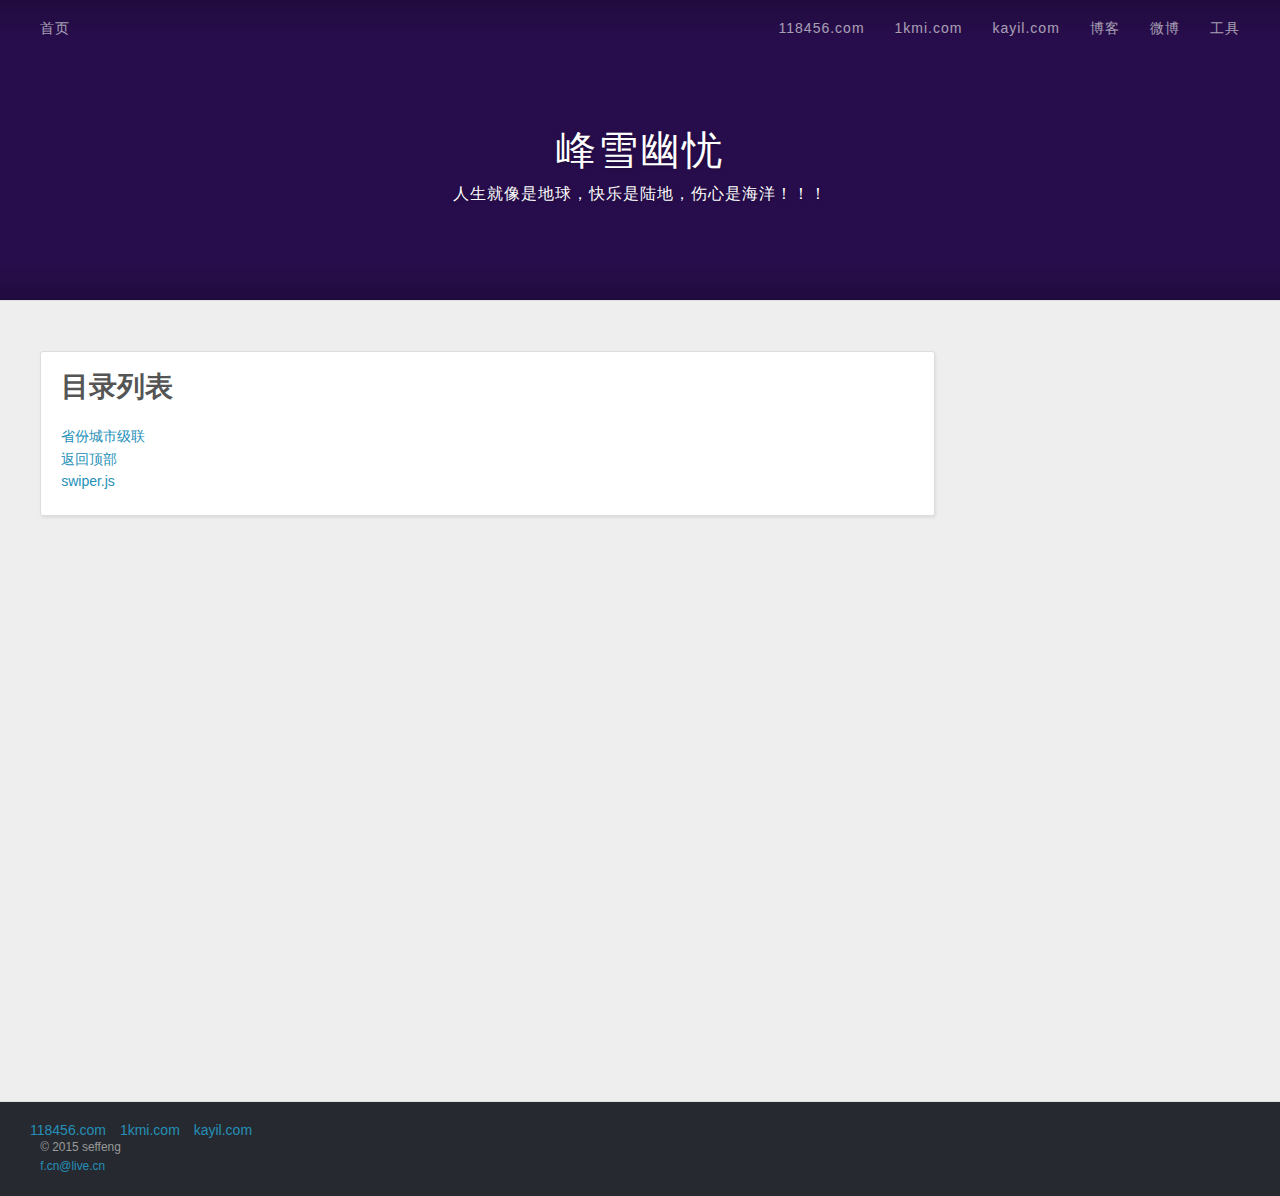
<file: index.html>
<!DOCTYPE html>
<html>
    <head>
        <meta charset="utf-8">
        <title>存储html等及JS插件库 -- 118456.com,kail.com,1kmi.com</title>
        <meta name="viewport" content="width=device-width, initial-scale=1, maximum-scale=1">
        <meta name="description" content="118456.com,kail.com,1kmi.com,域名出售,domain sale">
        <meta property="og:type" content="website">
        <meta property="og:title" content="峰雪幽忧 -- 118456.com,kail.com,1kmi.com">
        <meta property="og:url" content="http://118456.com/">
        <meta property="og:site_name" content="峰雪幽忧 -- 118456.com,kail.com,1kmi.com">
        <meta property="og:description" content="118456.com,kail.com,1kmi.com,域名出售,domain sale">
        <meta name="twitter:card" content="summary">
        <meta name="twitter:title" content="峰雪幽忧 -- 118456.com,kail.com,1kmi.com">
        <meta name="twitter:description" content="118456.com,kail.com,1kmi.com,域名出售,domain sale">
        <link rel="icon" href="favicon.png">
        <link rel="stylesheet" href="assets/css/default.css" type="text/css">
        <script src="assets/js/jquery-1.11.2.min.js"></script>
        <!--[if lt IE 9]>
            <script src="assets/js/html5shiv.min.js"></script>
            <script src="assets/js/respond.min.js"></script>
        <![endif]-->
    </head>

    <body>
        <div id="container">
            <div id="wrap">
                <header id="header">
                    <div id="banner"></div>
                    <div id="header-outer" class="outer">
                        <div id="header-title" class="inner">
                            <h1 id="logo-wrap"><span id="logo">峰雪幽忧</span></h1>
                            <h2 id="subtitle-wrap"><span id="subtitle">人生就像是地球，快乐是陆地，伤心是海洋！！！</span></h2>
                        </div>
                        <div id="header-inner" class="inner">
                            <nav id="main-nav">
                                <a id="main-nav-toggle" class="nav-icon"></a>
                                <a class="main-nav-link" href="/html_libs/">首页</a>
                            </nav>
                            <nav id="sub-nav">
                                <a class="main-nav-link" href="http://118456.com/" target="_blank">118456.com</a>
                                <a class="main-nav-link" href="http://1kmi.com/" target="_blank">1kmi.com</a>
                                <a class="main-nav-link" href="http://kayil.com/" target="_blank">kayil.com</a>
                                <a class="main-nav-link" href="http://seffeng.blog.163.com/" target="_blank">博客</a>
                                <a class="main-nav-link" href="http://weibo.com/seffeng/" target="_blank">微博</a>
                                <a class="main-nav-link" href="http://118456.oschina.mopaas.com/" target="_blank">工具</a>
                            </nav>
                        </div>
                    </div>
                </header>
                <div class="outer">
                    <section id="main">
                        <article class="article article-type-post">
                            <div class="article-inner">
                                <header class="article-header">
                                    <h1 class="article-title">目录列表</h1>
                                </header>
                                <div class="article-entry">
                                    <p>
                                        <a href="area.html">省份城市级联</a><br>
                                        <a href="totop.html">返回顶部</a><br>
                                        <a href="swiper.html">swiper.js</a><br>
                                    </p>
                                </div>
                            </div>
                        </article>
                    </section>
                </div>
                <footer id="footer">
                    <div class="outer">
                        <a href="http://118456.com/" target="_blank">118456.com</a>
                        <a style="margin-left:10px; margin-right:10px;" href="http://1kmi.com/" target="_blank">1kmi.com</a>
                        <a href="http://kayil.com/" target="_blank">kayil.com</a>
                        <div id="footer-info" class="inner">
                            &copy; 2015 seffeng<br>
                            <a href="mailto:f.cn@live.cn">f.cn@live.cn</a><br>
                        </div>
                    </div>
                </footer>
                <div id="totop" style="display: block; opacity: 1;">
                    <a title="返回顶部"><img src="assets/images/scrollup.png"></a>
                </div>
                <script src="assets/js/totop.js"></script>
            </div>
            <nav id="mobile-nav">
                <a class="mobile-nav-link" href="/html_libs/">首页</a>
                <a class="mobile-nav-link" href="http://118456.com/" target="_blank">118456.com</a>
                <a class="mobile-nav-link" href="http://1kmi.com/" target="_blank">1kmi.com</a>
                <a class="mobile-nav-link" href="http://kayil.com/" target="_blank">kayil.com</a>
                <a class="mobile-nav-link" href="http://seffeng.blog.163.com/" target="_blank">博客</a>
                <a class="mobile-nav-link" href="http://weibo.com/seffeng/" target="_blank">微博</a>
                <a class="mobile-nav-link" href="http://118456.oschina.mopaas.com/" target="_blank">工具</a>
            </nav>
            <script src="assets/js/mobile_nav.js"></script>
        </div>
    </body>
</html>
</file>
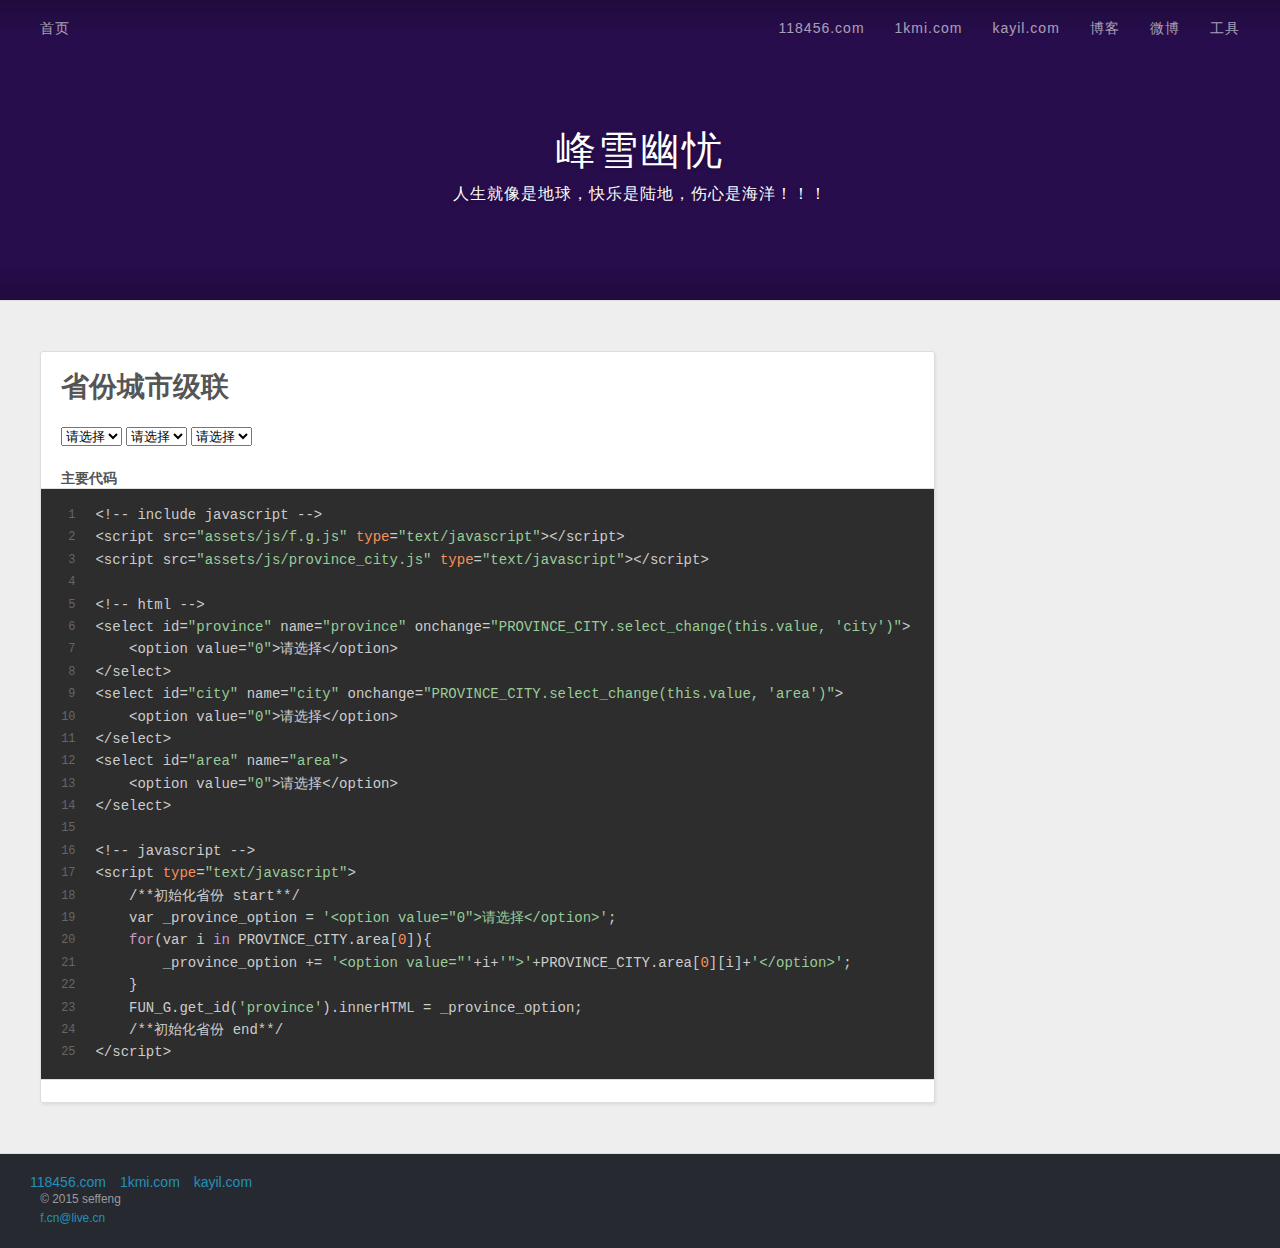
<file: area.html>
<!DOCTYPE html>
<html>
    <head>
        <meta charset="utf-8">
        <title>存储html等及JS插件库 -- 118456.com,kail.com,1kmi.com</title>
        <meta name="viewport" content="width=device-width, initial-scale=1, maximum-scale=1">
        <meta name="description" content="118456.com,kail.com,1kmi.com,域名出售,domain sale">
        <meta property="og:type" content="website">
        <meta property="og:title" content="峰雪幽忧 -- 118456.com,kail.com,1kmi.com">
        <meta property="og:url" content="http://118456.com/">
        <meta property="og:site_name" content="峰雪幽忧 -- 118456.com,kail.com,1kmi.com">
        <meta property="og:description" content="118456.com,kail.com,1kmi.com,域名出售,domain sale">
        <meta name="twitter:card" content="summary">
        <meta name="twitter:title" content="峰雪幽忧 -- 118456.com,kail.com,1kmi.com">
        <meta name="twitter:description" content="118456.com,kail.com,1kmi.com,域名出售,domain sale">
        <link rel="icon" href="favicon.png">
        <link rel="stylesheet" href="assets/css/default.css" type="text/css">
        <script src="assets/js/jquery-1.11.2.min.js"></script>
        <script src="assets/js/f.g.js"></script>
        <script src="assets/js/province_city.js"></script>
        <!--[if lt IE 9]>
            <script src="assets/js/html5shiv.min.js"></script>
            <script src="assets/js/respond.min.js"></script>
        <![endif]-->
    </head>

    <body>
        <div id="container">
            <div id="wrap">
                <header id="header">
                    <div id="banner"></div>
                    <div id="header-outer" class="outer">
                        <div id="header-title" class="inner">
                            <h1 id="logo-wrap"><span id="logo">峰雪幽忧</span></h1>
                            <h2 id="subtitle-wrap"><span id="subtitle">人生就像是地球，快乐是陆地，伤心是海洋！！！</span></h2>
                        </div>
                        <div id="header-inner" class="inner">
                            <nav id="main-nav">
                                <a id="main-nav-toggle" class="nav-icon"></a>
                                <a class="main-nav-link" href="/html_libs/">首页</a>
                            </nav>
                            <nav id="sub-nav">
                                <a class="main-nav-link" href="http://118456.com/" target="_blank">118456.com</a>
                                <a class="main-nav-link" href="http://1kmi.com/" target="_blank">1kmi.com</a>
                                <a class="main-nav-link" href="http://kayil.com/" target="_blank">kayil.com</a>
                                <a class="main-nav-link" href="http://seffeng.blog.163.com/" target="_blank">博客</a>
                                <a class="main-nav-link" href="http://weibo.com/seffeng/" target="_blank">微博</a>
                                <a class="main-nav-link" href="http://118456.oschina.mopaas.com/" target="_blank">工具</a>
                            </nav>
                        </div>
                    </div>
                </header>
                <div class="outer">
                    <section id="main">
                        <article class="article article-type-post">
                            <div class="article-inner">
                                <header class="article-header">
                                    <h1 class="article-title">省份城市级联</h1>
                                </header>
                                <div class="article-entry">
                                    <p>
                                        <select id="province" name="province" onchange="PROVINCE_CITY.select_change(this.value, 'city')">
                                            <option value="0">请选择</option>
                                        </select>
                                        <select id="city" name="city" onchange="PROVINCE_CITY.select_change(this.value, 'area')">
                                            <option value="0">请选择</option>
                                        </select>
                                        <select id="area" name="area">
                                            <option value="0">请选择</option>
                                        </select>
                                        <script>
                                            /**初始化省份 start**/
                                            var _province_option = '<option value="0">请选择</option>';
                                            for(var i in PROVINCE_CITY.area[0]){
                                                _province_option += '<option value="'+i+'">'+PROVINCE_CITY.area[0][i]+'</option>';
                                            }
                                            FUN_G.get_id('province').innerHTML = _province_option;
                                            /**初始化省份 end**/
                                        </script>
                                    </p>
                                    <strong>主要代码</strong>
                                    <figure class="highlight bash">
                                        <table>
                                            <tr>
                                                <td class="gutter">
                                                    <pre><div class="line">1</div><div class="line">2</div><div class="line">3</div><div class="line">4</div><div class="line">5</div><div class="line">6</div><div class="line">7</div><div class="line">8</div><div class="line">9</div><div class="line">10</div><div class="line">11</div><div class="line">12</div><div class="line">13</div><div class="line">14</div><div class="line">15</div><div class="line">16</div><div class="line">17</div><div class="line">18</div><div class="line">19</div><div class="line">20</div><div class="line">21</div><div class="line">22</div><div class="line">23</div><div class="line">24</div><div class="line">25</div></pre>
                                                </td>
                                                <td class="code">
                                                    <pre><div class="line">&lt;!-- include javascript --&gt;</div><div class="line">&lt;script src=<span class="string">"assets/js/f.g.js"</span> <span class="built_in">type</span>=<span class="string">"text/javascript"</span>&gt;&lt;/script&gt;</div><div class="line">&lt;script src=<span class="string">"assets/js/province_city.js"</span> <span class="built_in">type</span>=<span class="string">"text/javascript"</span>&gt;&lt;/script&gt;</div><div class="line"></div><div class="line">&lt;!-- html --&gt;</div><div class="line">&lt;select id=<span class="string">"province"</span> name=<span class="string">"province"</span> onchange=<span class="string">"PROVINCE_CITY.select_change(this.value, 'city')"</span>&gt;</div><div class="line">    &lt;option value=<span class="string">"0"</span>&gt;请选择&lt;/option&gt;</div><div class="line">&lt;/select&gt;</div><div class="line">&lt;select id=<span class="string">"city"</span> name=<span class="string">"city"</span> onchange=<span class="string">"PROVINCE_CITY.select_change(this.value, 'area')"</span>&gt;</div><div class="line">    &lt;option value=<span class="string">"0"</span>&gt;请选择&lt;/option&gt;</div><div class="line">&lt;/select&gt;</div><div class="line">&lt;select id=<span class="string">"area"</span> name=<span class="string">"area"</span>&gt;</div><div class="line">    &lt;option value=<span class="string">"0"</span>&gt;请选择&lt;/option&gt;</div><div class="line">&lt;/select&gt;</div><div class="line"></div><div class="line">&lt;!-- javascript --&gt;</div><div class="line">&lt;script <span class="built_in">type</span>=<span class="string">"text/javascript"</span>&gt;</div><div class="line">    /**初始化省份 start**/</div><div class="line">    var _province_option = <span class="string">'&lt;option value="0"&gt;请选择&lt;/option&gt;'</span>;</div><div class="line">    <span class="keyword">for</span>(var i <span class="keyword">in</span> PROVINCE_CITY.area[<span class="number">0</span>]){</div><div class="line">        _province_option += <span class="string">'&lt;option value="'</span>+i+<span class="string">'"&gt;'</span>+PROVINCE_CITY.area[<span class="number">0</span>][i]+<span class="string">'&lt;/option&gt;'</span>;</div><div class="line">    }</div><div class="line">    FUN_G.get_id(<span class="string">'province'</span>).innerHTML = _province_option;</div><div class="line">    /**初始化省份 end**/</div><div class="line">&lt;/script&gt;</div></pre>
                                                </td>
                                            </tr>
                                        </table>
                                    </figure>
                                    <p></p>
                                </div>
                            </div>
                        </article>
                    </section>
                </div>
                <footer id="footer">
                    <div class="outer">
                        <a href="http://118456.com/" target="_blank">118456.com</a>
                        <a style="margin-left:10px; margin-right:10px;" href="http://1kmi.com/" target="_blank">1kmi.com</a>
                        <a href="http://kayil.com/" target="_blank">kayil.com</a>
                        <div id="footer-info" class="inner">
                            &copy; 2015 seffeng<br>
                            <a href="mailto:f.cn@live.cn">f.cn@live.cn</a><br>
                        </div>
                    </div>
                </footer>
                <div id="totop" style="display: block; opacity: 1;">
                    <a title="返回顶部"><img src="assets/images/scrollup.png"></a>
                </div>
                <script src="assets/js/totop.js"></script>
            </div>
            <nav id="mobile-nav">
                <a class="mobile-nav-link" href="/html_libs/">首页</a>
                <a class="mobile-nav-link" href="http://118456.com/" target="_blank">118456.com</a>
                <a class="mobile-nav-link" href="http://1kmi.com/" target="_blank">1kmi.com</a>
                <a class="mobile-nav-link" href="http://kayil.com/" target="_blank">kayil.com</a>
                <a class="mobile-nav-link" href="http://seffeng.blog.163.com/" target="_blank">博客</a>
                <a class="mobile-nav-link" href="http://weibo.com/seffeng/" target="_blank">微博</a>
                <a class="mobile-nav-link" href="http://118456.oschina.mopaas.com/" target="_blank">工具</a>
            </nav>
            <script src="assets/js/mobile_nav.js"></script>
        </div>
    </body>
</html>
</file>
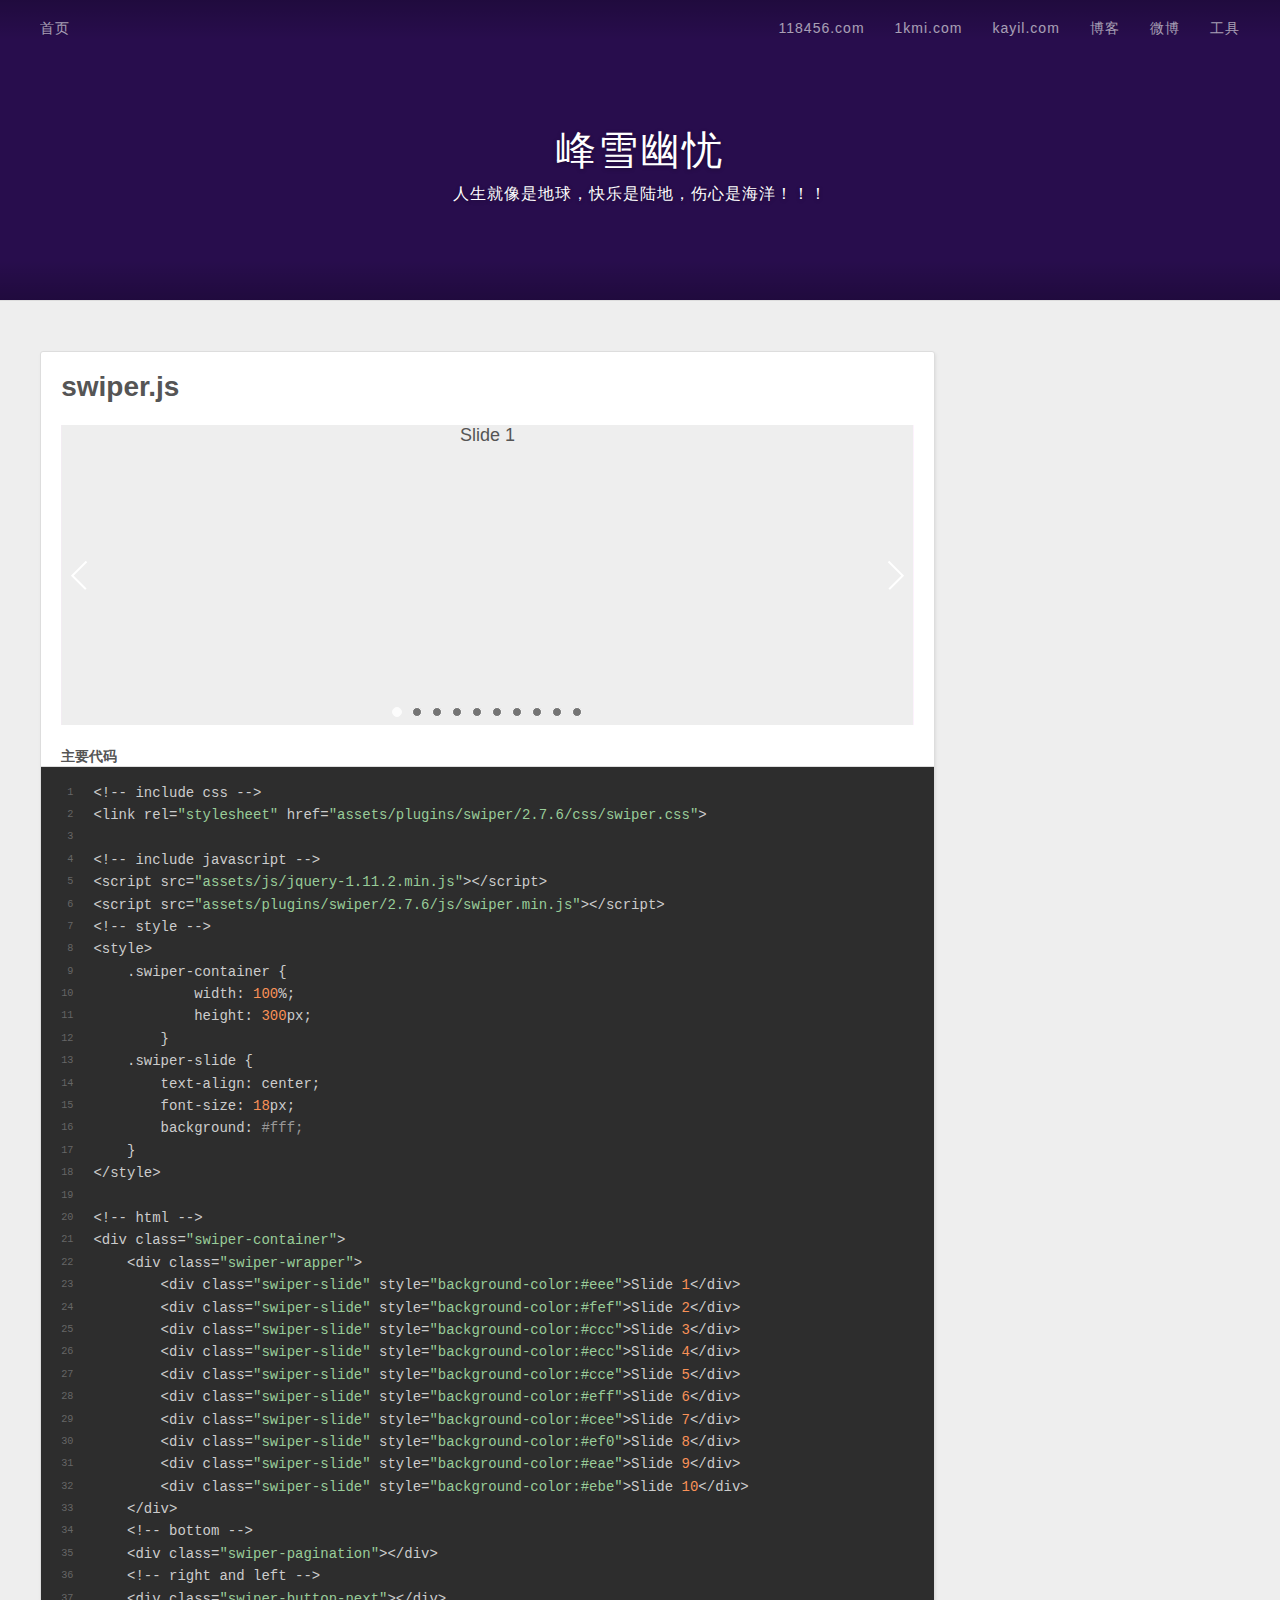
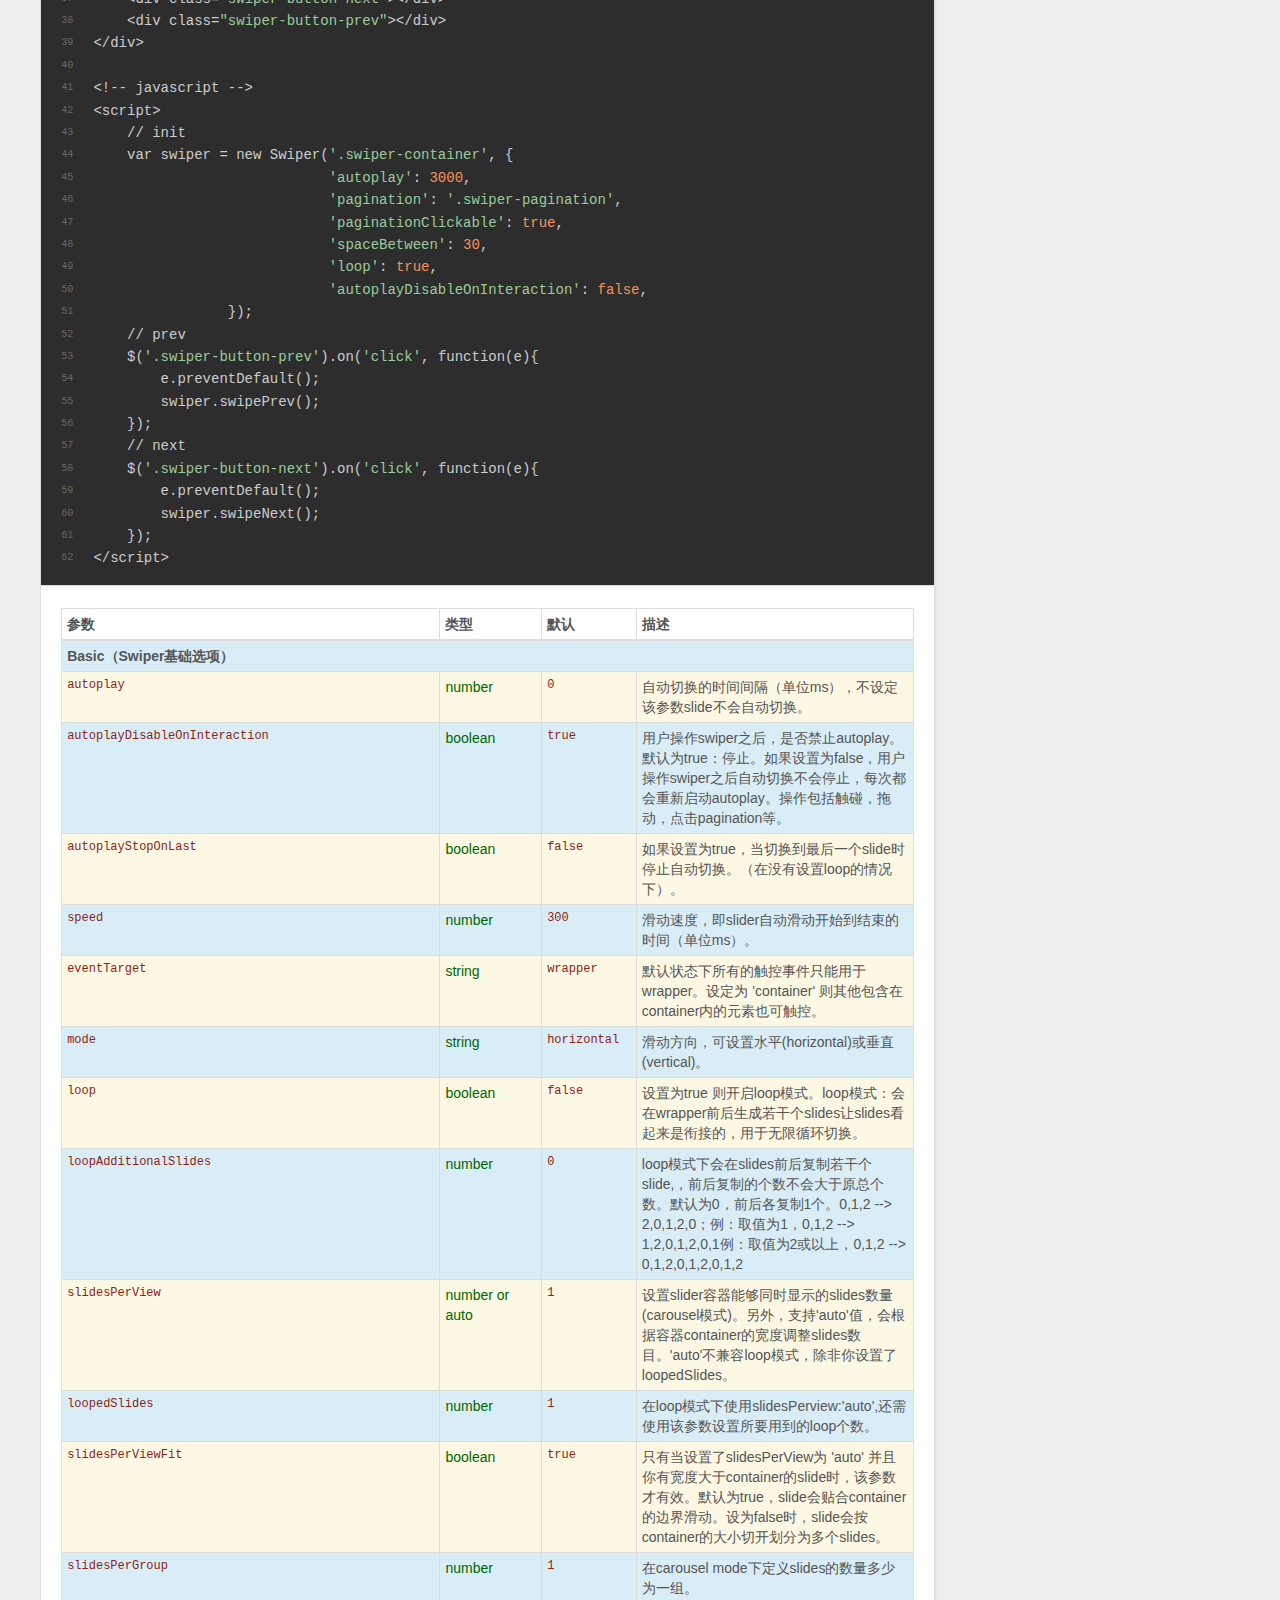
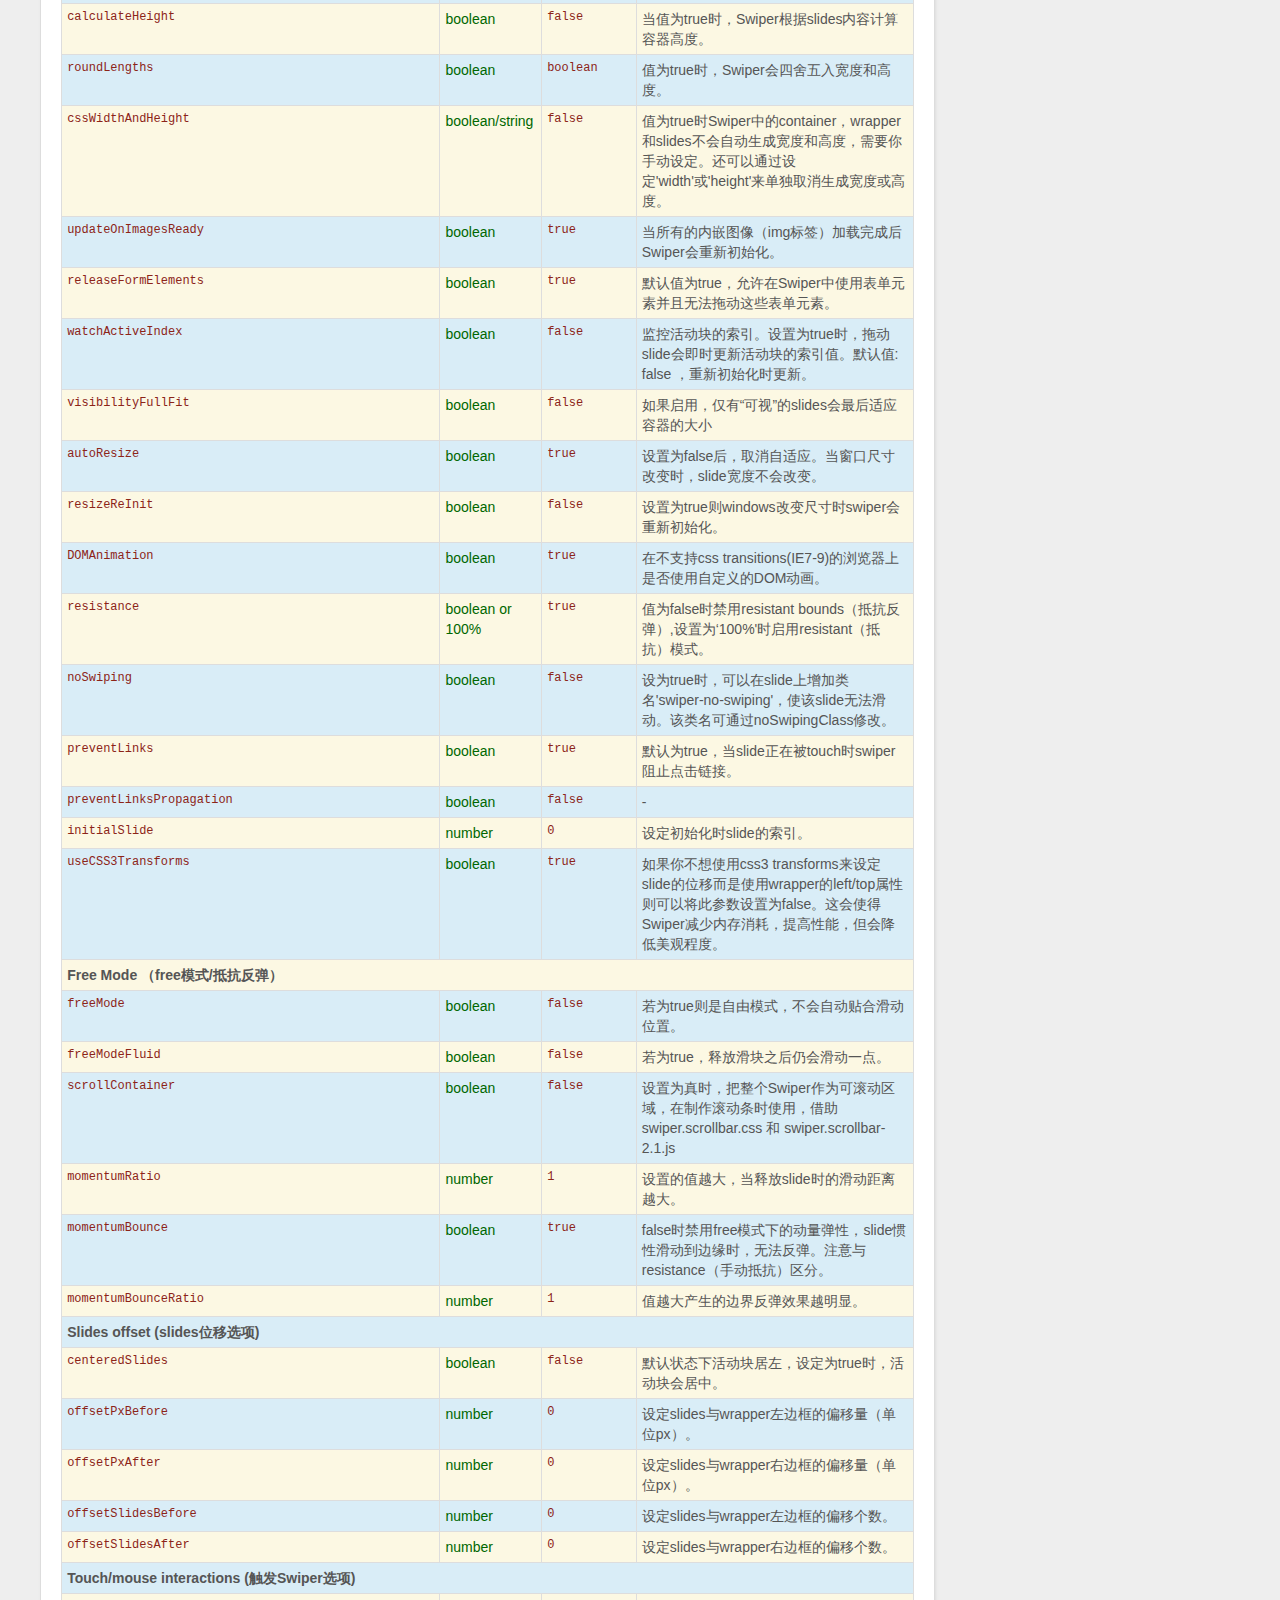
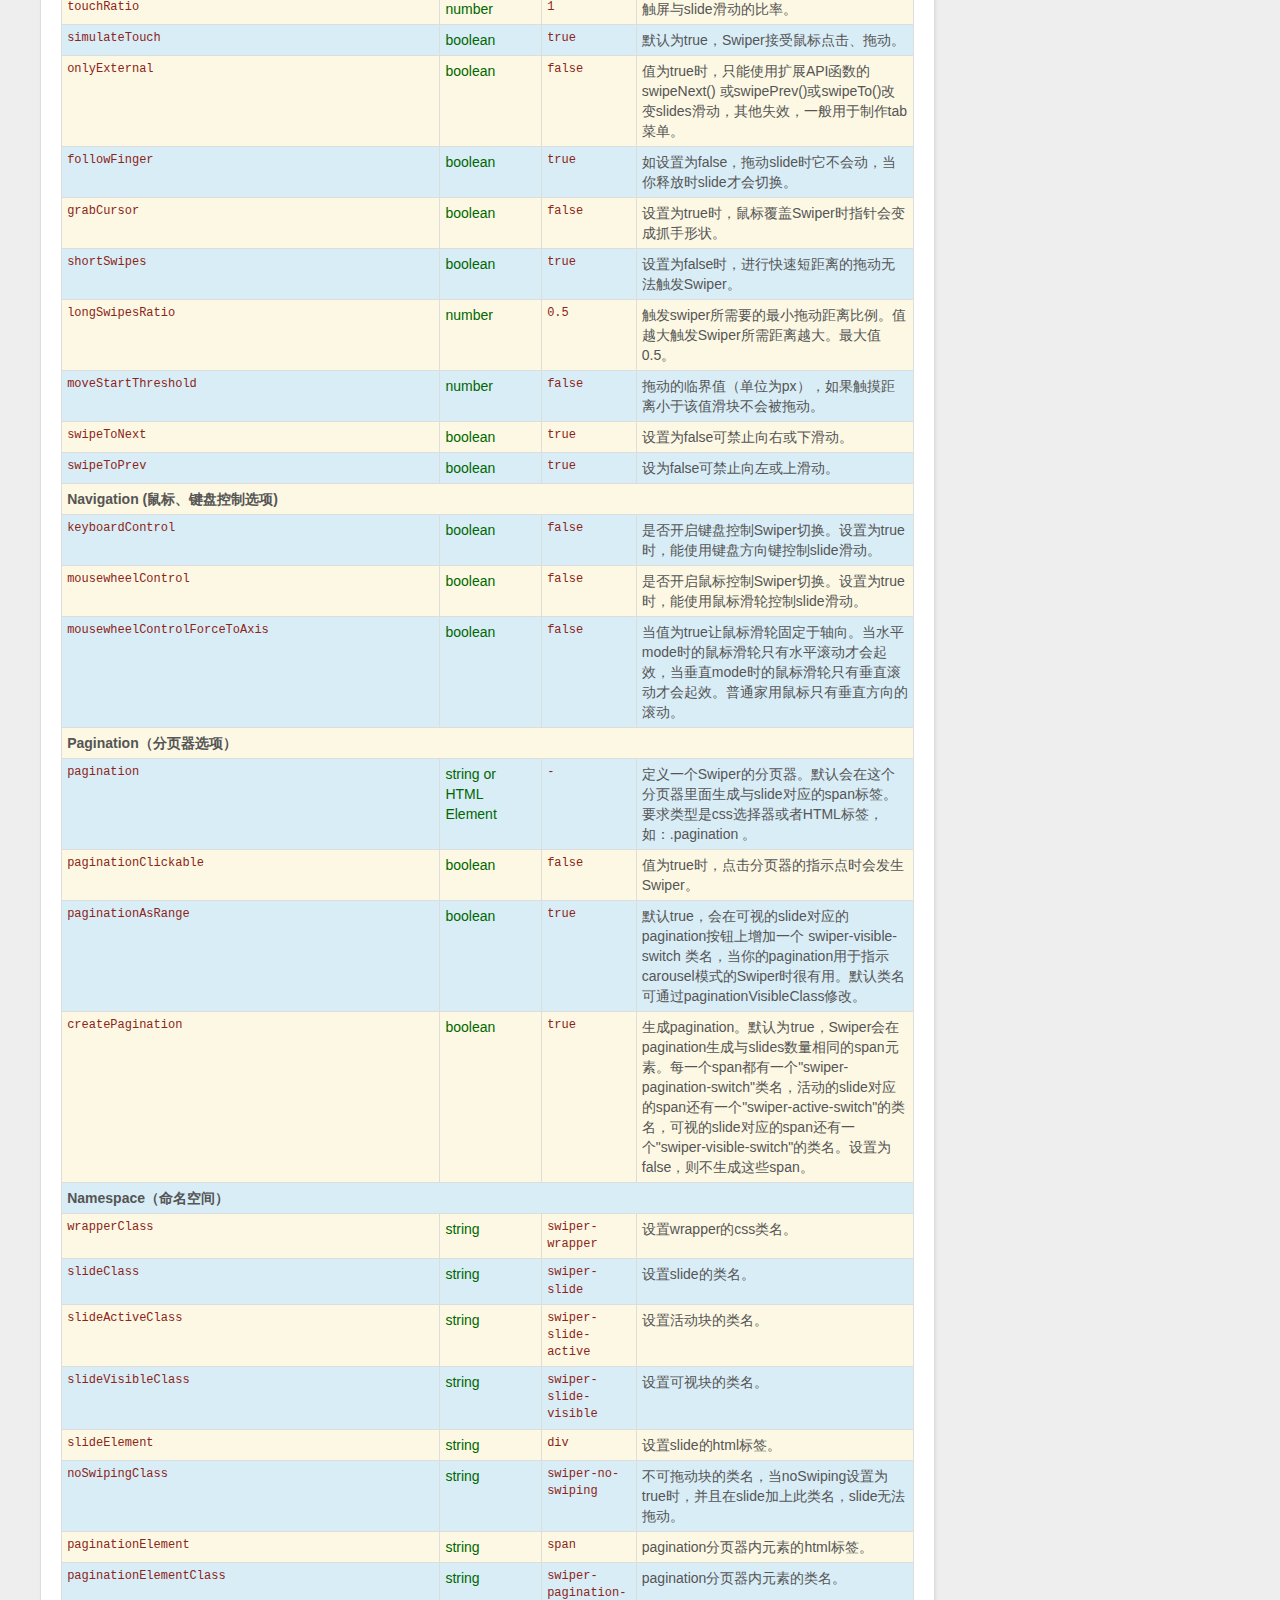
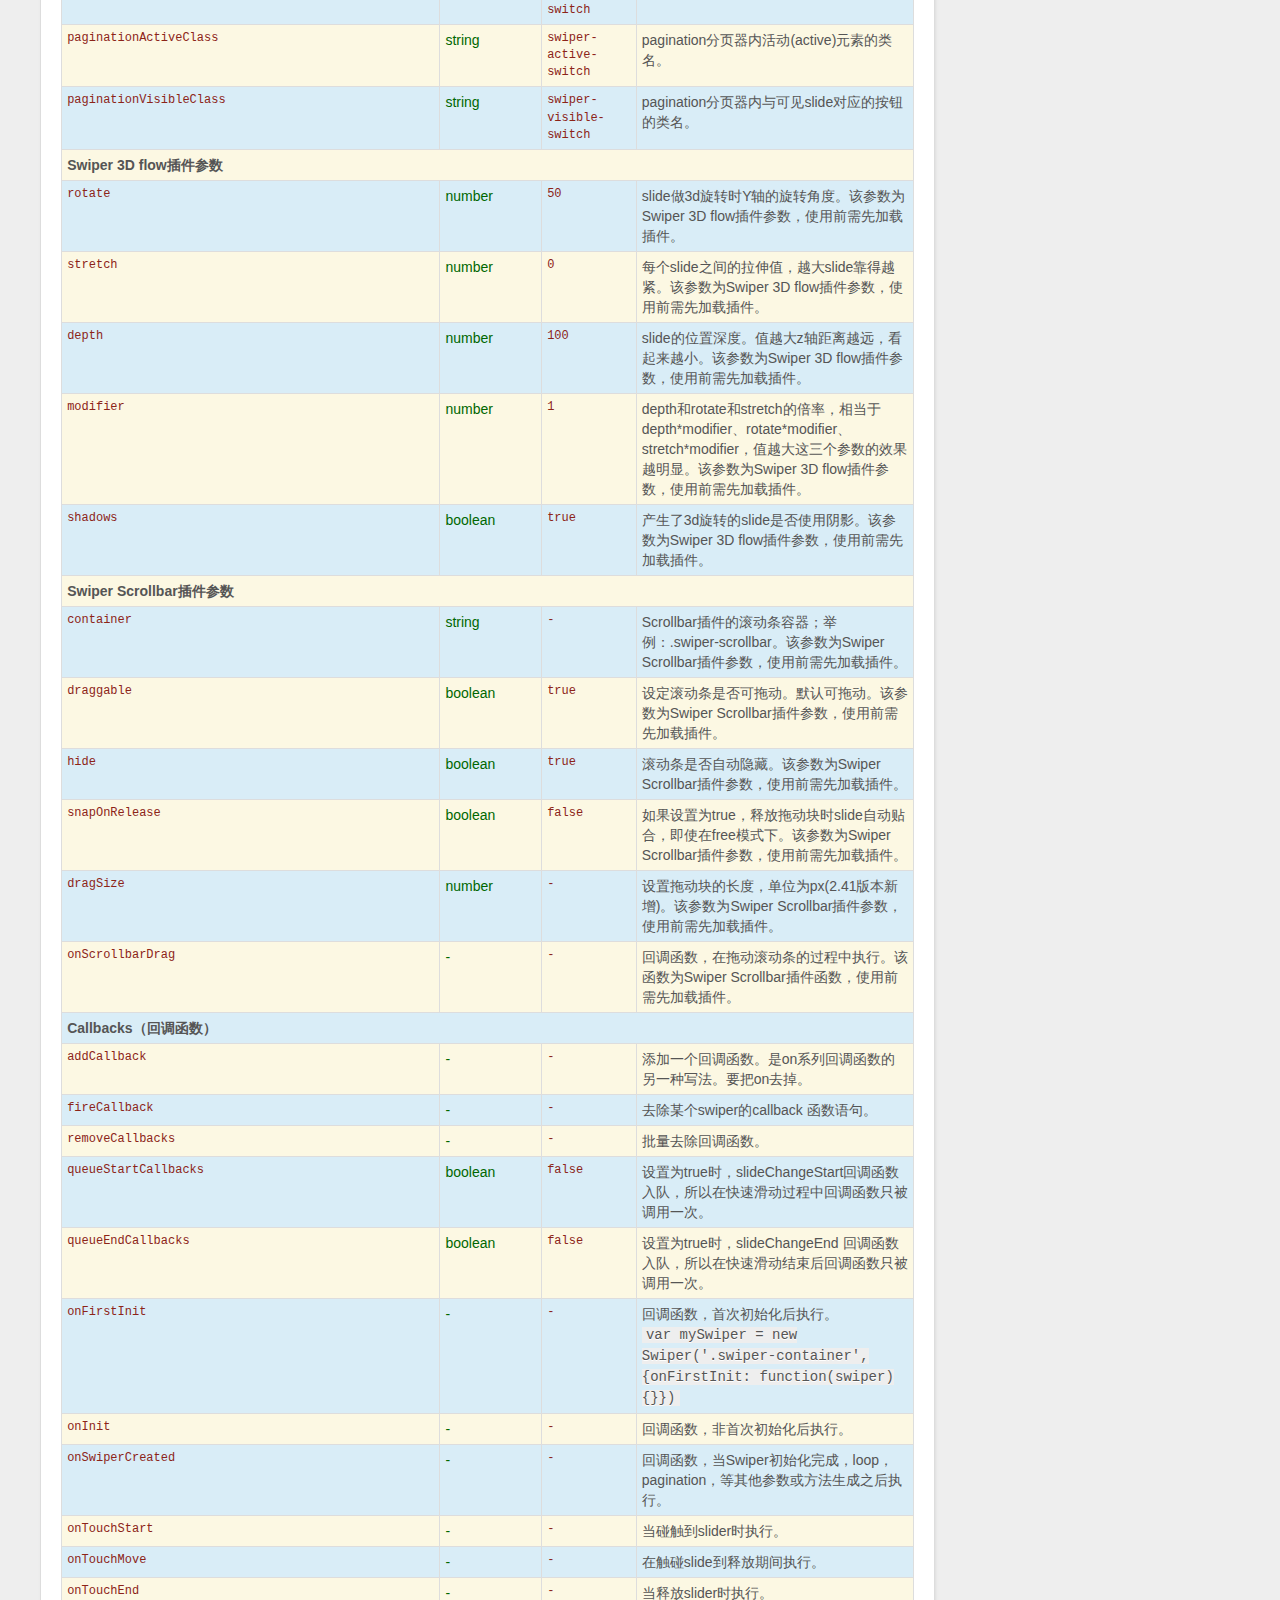
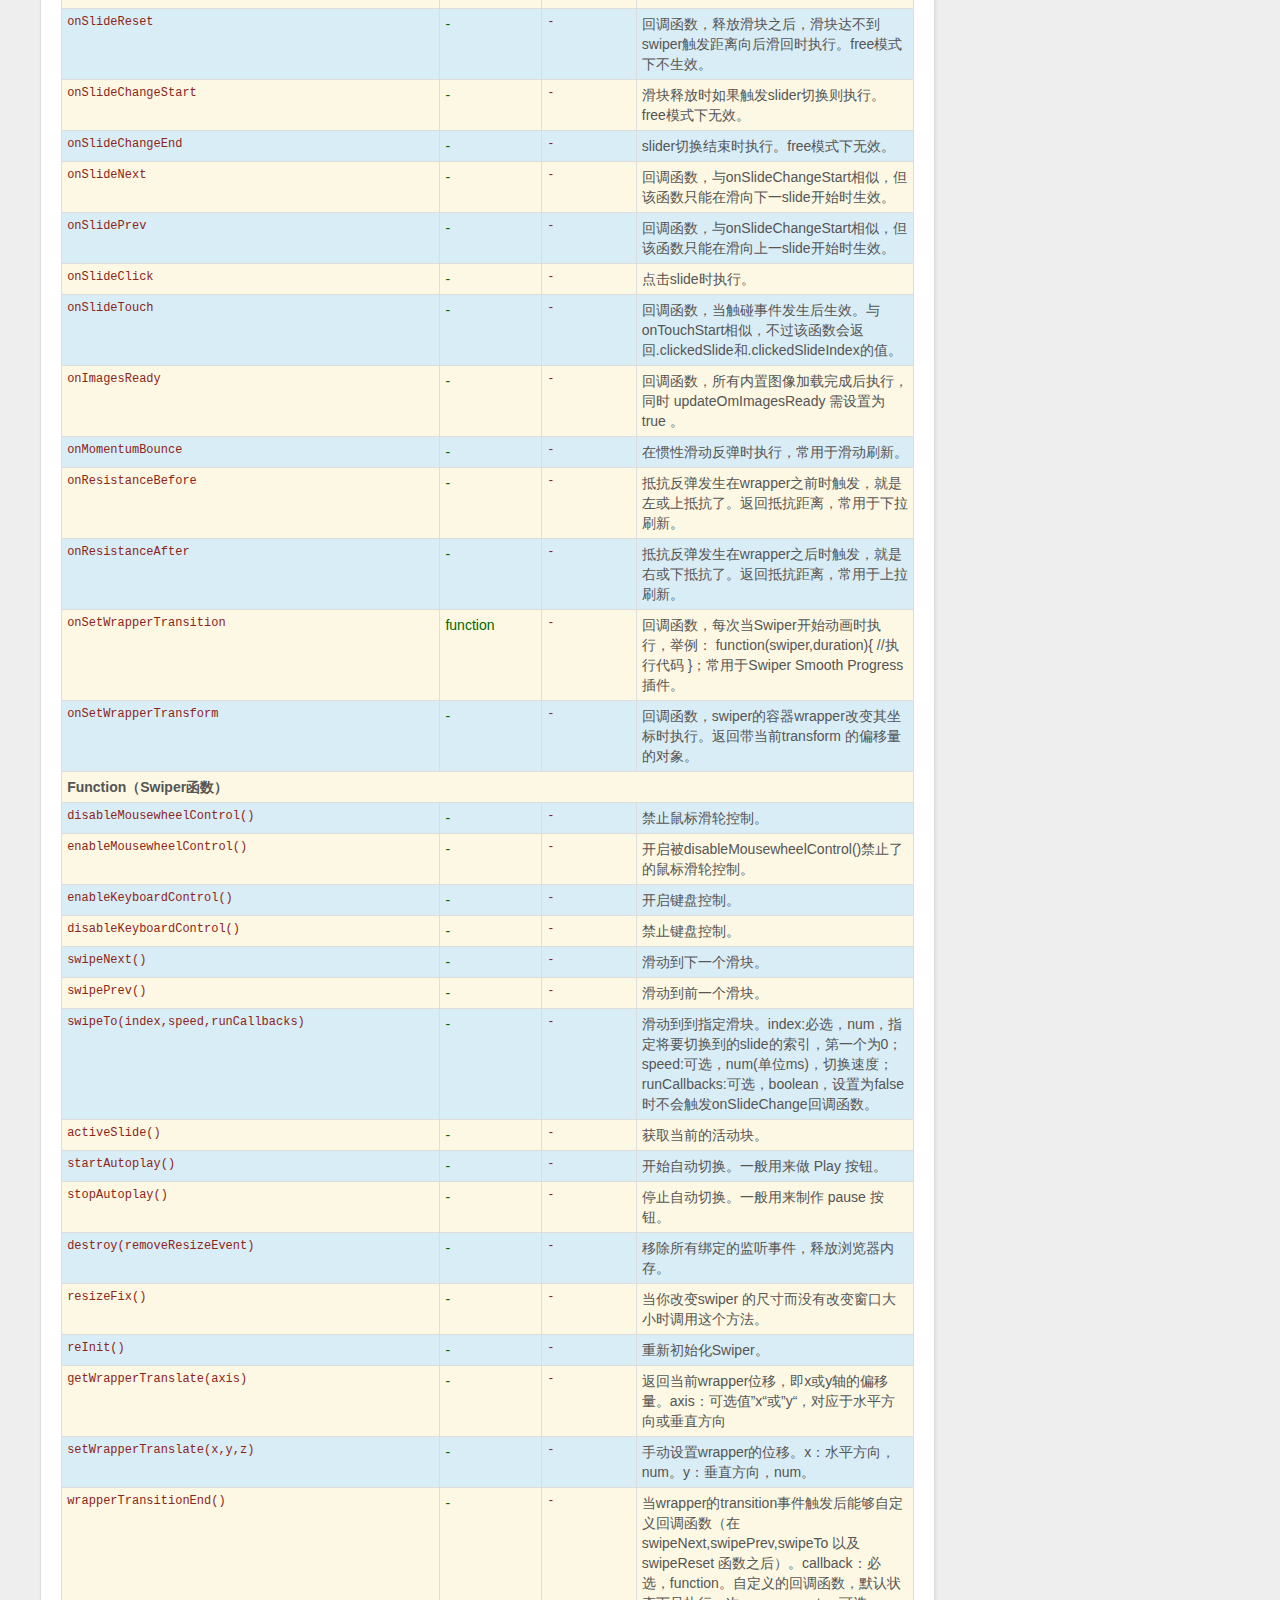
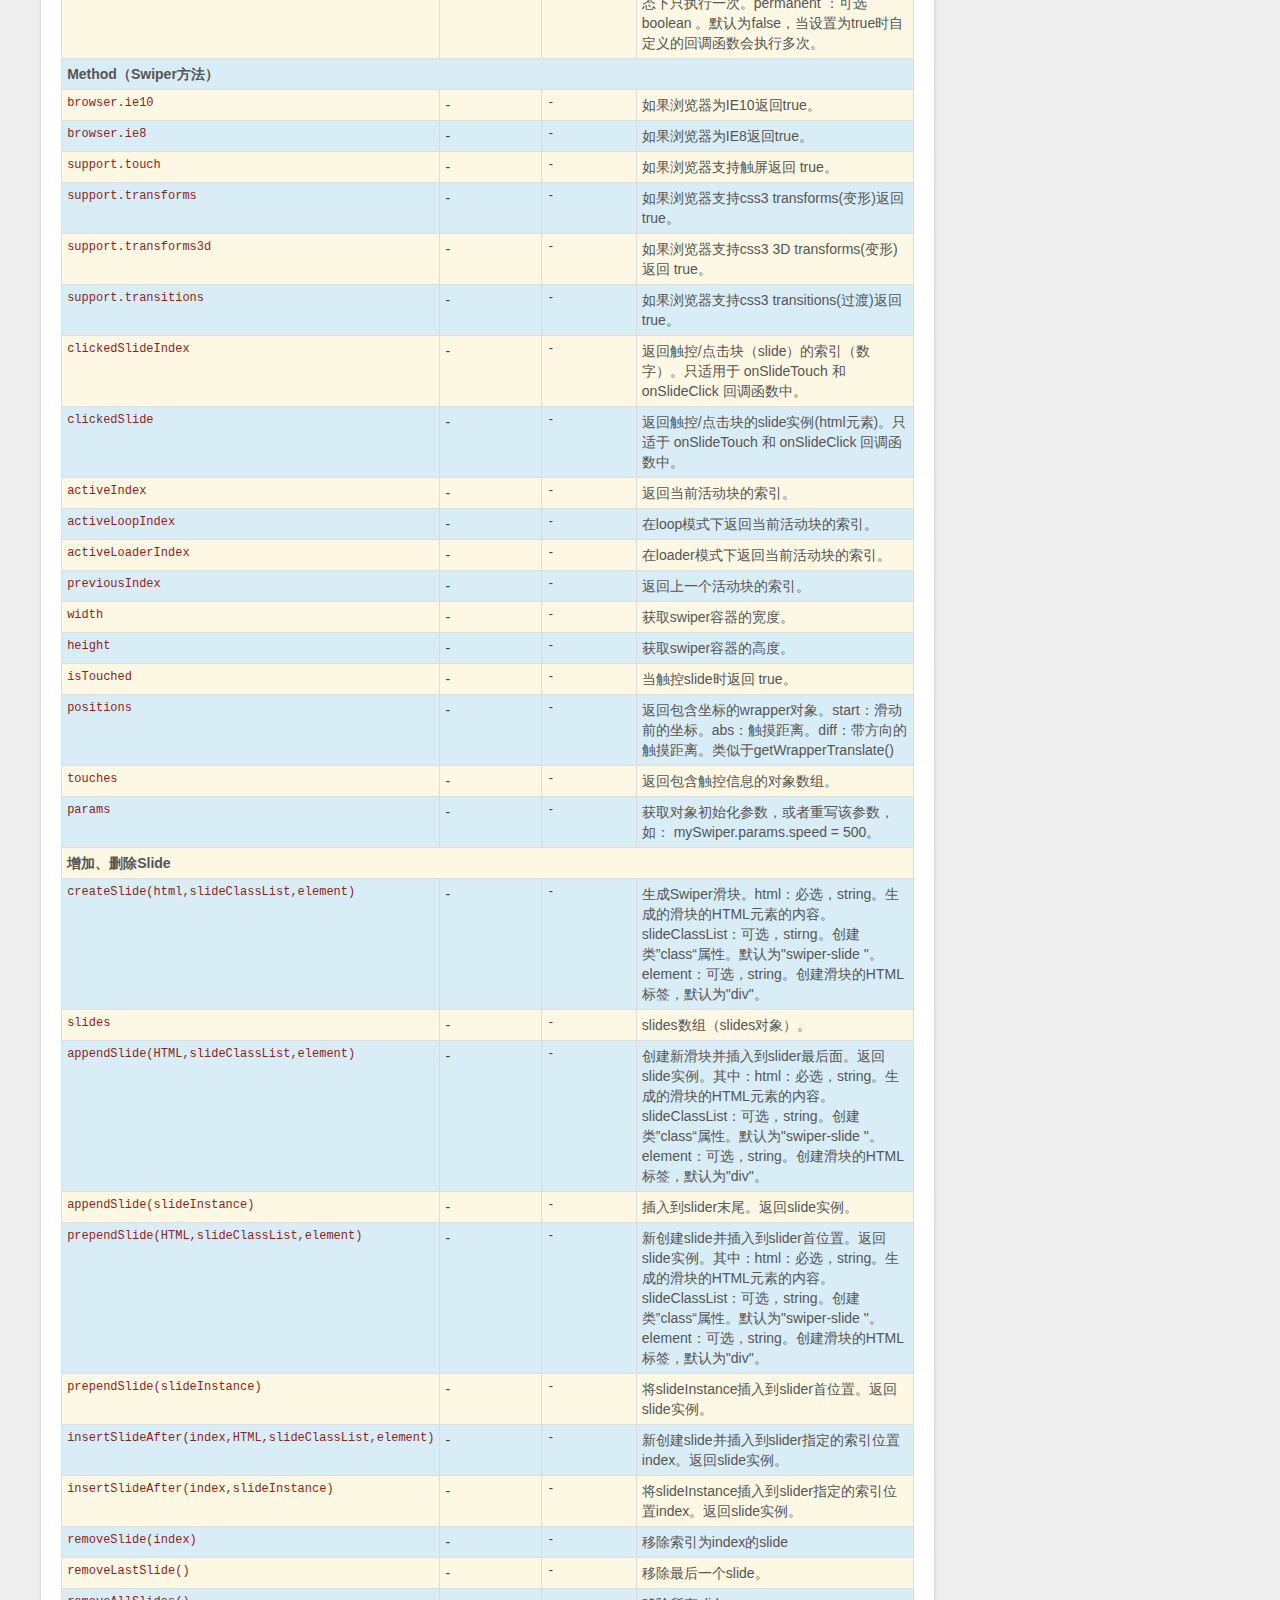
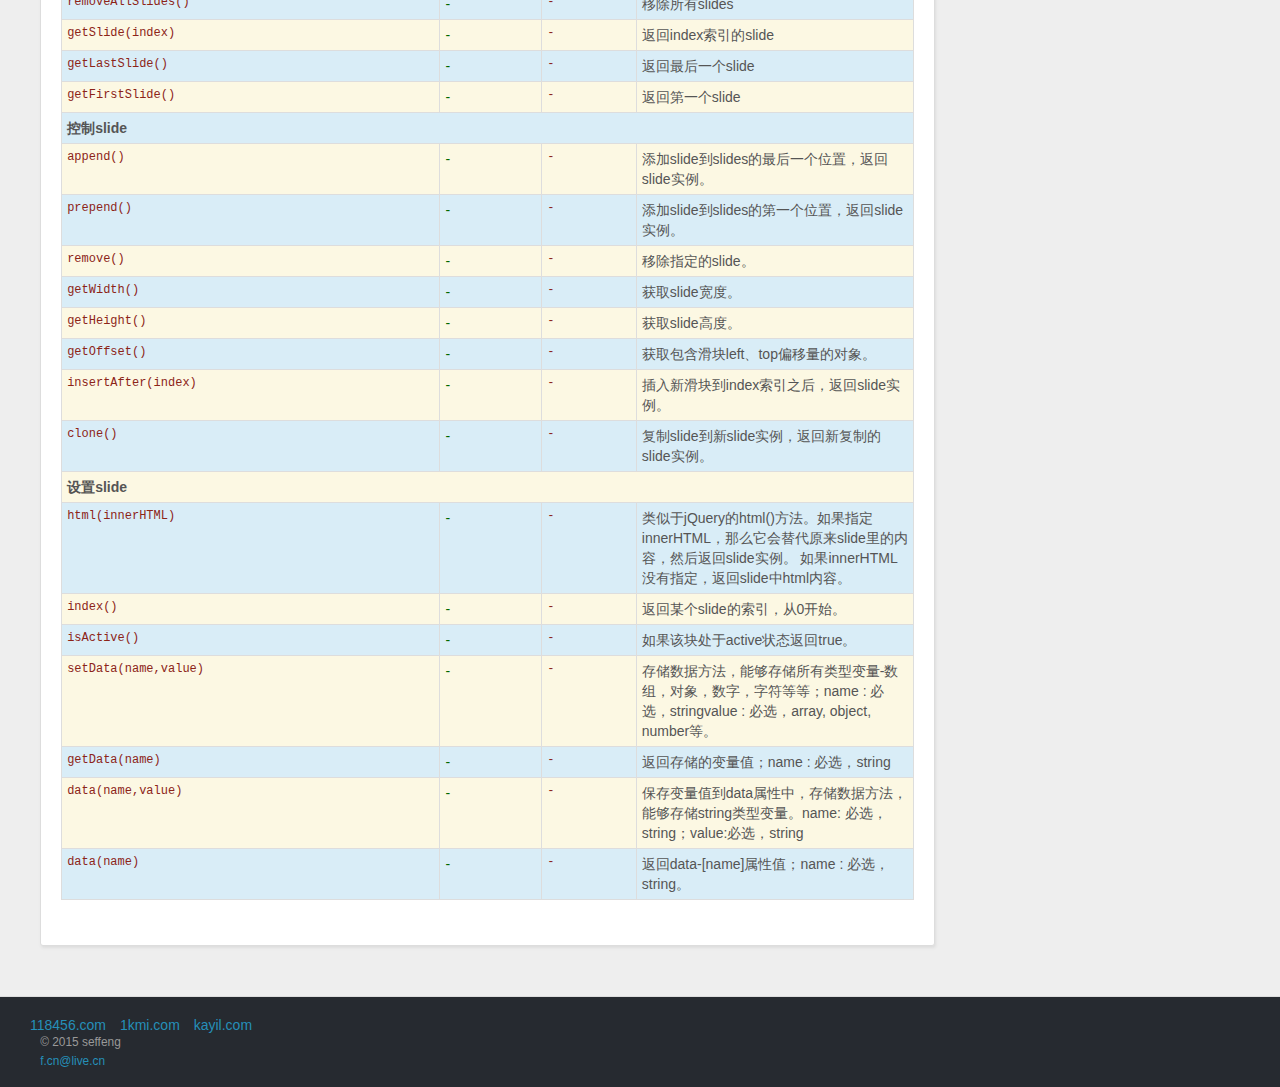
<file: swiper.html>
<!DOCTYPE html>
<html>
    <head>
        <meta charset="utf-8">
        <title>存储html等及JS插件库 -- 118456.com,kail.com,1kmi.com</title>
        <meta name="viewport" content="width=device-width, initial-scale=1, maximum-scale=1">
        <meta name="description" content="118456.com,kail.com,1kmi.com,域名出售,domain sale">
        <meta property="og:type" content="website">
        <meta property="og:title" content="峰雪幽忧 -- 118456.com,kail.com,1kmi.com">
        <meta property="og:url" content="http://118456.com/">
        <meta property="og:site_name" content="峰雪幽忧 -- 118456.com,kail.com,1kmi.com">
        <meta property="og:description" content="118456.com,kail.com,1kmi.com,域名出售,domain sale">
        <meta name="twitter:card" content="summary">
        <meta name="twitter:title" content="峰雪幽忧 -- 118456.com,kail.com,1kmi.com">
        <meta name="twitter:description" content="118456.com,kail.com,1kmi.com,域名出售,domain sale">
        <link rel="icon" href="favicon.png">
        <link rel="stylesheet" href="assets/css/default.css" type="text/css">
        <link rel="stylesheet" href="assets/plugins/swiper/2.7.6/css/swiper.css">
        <script src="assets/js/jquery-1.11.2.min.js"></script>
        <script src="assets/plugins/swiper/2.7.6/js/swiper.min.js"></script>
        <!--[if lt IE 9]>
            <script src="assets/js/html5shiv.min.js"></script>
            <script src="assets/js/respond.min.js"></script>
        <![endif]-->
        <style>
        .swiper-container {
            width: 100%;
            height: 300px;
        }
        .swiper-slide {
            text-align: center;
            font-size: 18px;
            background: #fff;
        }
        table tbody td:nth-child(2){color:#006700;}
        table tbody tr:nth-child(odd){background-color: #d9edf7;}
        table tbody tr:nth-child(even){background-color: #fcf8e3;}
        table tbody td:first-child,table tbody td:nth-child(3):not(:last-child){font-size:12px;color:#8c2418;font-family:Monaco,Menlo,Consolas,"Courier New",monospace;}
        </style>
    </head>

    <body>
        <div id="container">
            <div id="wrap">
                <header id="header">
                    <div id="banner"></div>
                    <div id="header-outer" class="outer">
                        <div id="header-title" class="inner">
                            <h1 id="logo-wrap"><span id="logo">峰雪幽忧</span></h1>
                            <h2 id="subtitle-wrap"><span id="subtitle">人生就像是地球，快乐是陆地，伤心是海洋！！！</span></h2>
                        </div>
                        <div id="header-inner" class="inner">
                            <nav id="main-nav">
                                <a id="main-nav-toggle" class="nav-icon"></a>
                                <a class="main-nav-link" href="/html_libs/">首页</a>
                            </nav>
                            <nav id="sub-nav">
                                <a class="main-nav-link" href="http://118456.com/" target="_blank">118456.com</a>
                                <a class="main-nav-link" href="http://1kmi.com/" target="_blank">1kmi.com</a>
                                <a class="main-nav-link" href="http://kayil.com/" target="_blank">kayil.com</a>
                                <a class="main-nav-link" href="http://seffeng.blog.163.com/" target="_blank">博客</a>
                                <a class="main-nav-link" href="http://weibo.com/seffeng/" target="_blank">微博</a>
                                <a class="main-nav-link" href="http://118456.oschina.mopaas.com/" target="_blank">工具</a>
                            </nav>
                        </div>
                    </div>
                </header>
                <div class="outer">
                    <section id="main">
                        <article class="article article-type-post">
                            <div class="article-inner">
                                <header class="article-header">
                                    <h1 class="article-title">swiper.js</h1>
                                </header>
                                <div class="article-entry">
                                    <p>
                                        <div class="swiper-container">
                                            <div class="swiper-wrapper">
                                                <div class="swiper-slide" style="background-color:#eee">Slide 1</div>
                                                <div class="swiper-slide" style="background-color:#fef">Slide 2</div>
                                                <div class="swiper-slide" style="background-color:#ccc">Slide 3</div>
                                                <div class="swiper-slide" style="background-color:#ecc">Slide 4</div>
                                                <div class="swiper-slide" style="background-color:#cce">Slide 5</div>
                                                <div class="swiper-slide" style="background-color:#eff">Slide 6</div>
                                                <div class="swiper-slide" style="background-color:#cee">Slide 7</div>
                                                <div class="swiper-slide" style="background-color:#ef0">Slide 8</div>
                                                <div class="swiper-slide" style="background-color:#eae">Slide 9</div>
                                                <div class="swiper-slide" style="background-color:#ebe">Slide 10</div>
                                            </div>
                                            <!-- bottom -->
                                            <div class="swiper-pagination"></div>
                                            <!-- right and left -->
                                            <div class="swiper-button-next"></div>
                                            <div class="swiper-button-prev"></div>
                                        </div>
                                        <script>
                                            // init
                                            var swiper = new Swiper('.swiper-container', {
                                                                    'autoplay': 3000,
                                                                    'pagination': '.swiper-pagination',
                                                                    'paginationClickable': true,
                                                                    'spaceBetween': 30,
                                                                    'loop': true,
                                                                    'autoplayDisableOnInteraction': false,
                                                        });
                                            // prev
                                            $('.swiper-button-prev').on('click', function(e){
                                                e.preventDefault();
                                                swiper.swipePrev();
                                            });
                                            // next
                                            $('.swiper-button-next').on('click', function(e){
                                                e.preventDefault();
                                                swiper.swipeNext();
                                            });
                                        </script>
                                    </p>
                                    <p></p>
                                    <strong>主要代码</strong>
                                    <figure class="highlight bash">
                                        <table>
                                            <tr>
                                                <td class="gutter">
                                                    <pre><div class="line">1</div><div class="line">2</div><div class="line">3</div><div class="line">4</div><div class="line">5</div><div class="line">6</div><div class="line">7</div><div class="line">8</div><div class="line">9</div><div class="line">10</div><div class="line">11</div><div class="line">12</div><div class="line">13</div><div class="line">14</div><div class="line">15</div><div class="line">16</div><div class="line">17</div><div class="line">18</div><div class="line">19</div><div class="line">20</div><div class="line">21</div><div class="line">22</div><div class="line">23</div><div class="line">24</div><div class="line">25</div><div class="line">26</div><div class="line">27</div><div class="line">28</div><div class="line">29</div><div class="line">30</div><div class="line">31</div><div class="line">32</div><div class="line">33</div><div class="line">34</div><div class="line">35</div><div class="line">36</div><div class="line">37</div><div class="line">38</div><div class="line">39</div><div class="line">40</div><div class="line">41</div><div class="line">42</div><div class="line">43</div><div class="line">44</div><div class="line">45</div><div class="line">46</div><div class="line">47</div><div class="line">48</div><div class="line">49</div><div class="line">50</div><div class="line">51</div><div class="line">52</div><div class="line">53</div><div class="line">54</div><div class="line">55</div><div class="line">56</div><div class="line">57</div><div class="line">58</div><div class="line">59</div><div class="line">60</div><div class="line">61</div><div class="line">62</div></pre>
                                                </td>
                                                <td class="code">
                                                    <pre><div class="line">&lt;!-- include css --&gt;</div><div class="line">&lt;link rel=<span class="string">"stylesheet"</span> href=<span class="string">"assets/plugins/swiper/2.7.6/css/swiper.css"</span>&gt;</div><div class="line"></div><div class="line">&lt;!-- include javascript --&gt;</div><div class="line">&lt;script src=<span class="string">"assets/js/jquery-1.11.2.min.js"</span>&gt;&lt;/script&gt;</div><div class="line">&lt;script src=<span class="string">"assets/plugins/swiper/2.7.6/js/swiper.min.js"</span>&gt;&lt;/script&gt;</div><div class="line">&lt;!-- style --&gt;</div><div class="line">&lt;style&gt;</div><div class="line">    .swiper-container {</div><div class="line">            width: <span class="number">100</span>%;</div><div class="line">            height: <span class="number">300</span>px;</div><div class="line">        }</div><div class="line">    .swiper-slide {</div><div class="line">        text-align: center;</div><div class="line">        font-size: <span class="number">18</span>px;</div><div class="line">        background: <span class="comment">#fff;</span></div><div class="line">    }</div><div class="line">&lt;/style&gt;</div><div class="line"></div><div class="line">&lt;!-- html --&gt;</div><div class="line">&lt;div class=<span class="string">"swiper-container"</span>&gt;</div><div class="line">    &lt;div class=<span class="string">"swiper-wrapper"</span>&gt;</div><div class="line">        &lt;div class=<span class="string">"swiper-slide"</span> style=<span class="string">"background-color:#eee"</span>&gt;Slide <span class="number">1</span>&lt;/div&gt;</div><div class="line">        &lt;div class=<span class="string">"swiper-slide"</span> style=<span class="string">"background-color:#fef"</span>&gt;Slide <span class="number">2</span>&lt;/div&gt;</div><div class="line">        &lt;div class=<span class="string">"swiper-slide"</span> style=<span class="string">"background-color:#ccc"</span>&gt;Slide <span class="number">3</span>&lt;/div&gt;</div><div class="line">        &lt;div class=<span class="string">"swiper-slide"</span> style=<span class="string">"background-color:#ecc"</span>&gt;Slide <span class="number">4</span>&lt;/div&gt;</div><div class="line">        &lt;div class=<span class="string">"swiper-slide"</span> style=<span class="string">"background-color:#cce"</span>&gt;Slide <span class="number">5</span>&lt;/div&gt;</div><div class="line">        &lt;div class=<span class="string">"swiper-slide"</span> style=<span class="string">"background-color:#eff"</span>&gt;Slide <span class="number">6</span>&lt;/div&gt;</div><div class="line">        &lt;div class=<span class="string">"swiper-slide"</span> style=<span class="string">"background-color:#cee"</span>&gt;Slide <span class="number">7</span>&lt;/div&gt;</div><div class="line">        &lt;div class=<span class="string">"swiper-slide"</span> style=<span class="string">"background-color:#ef0"</span>&gt;Slide <span class="number">8</span>&lt;/div&gt;</div><div class="line">        &lt;div class=<span class="string">"swiper-slide"</span> style=<span class="string">"background-color:#eae"</span>&gt;Slide <span class="number">9</span>&lt;/div&gt;</div><div class="line">        &lt;div class=<span class="string">"swiper-slide"</span> style=<span class="string">"background-color:#ebe"</span>&gt;Slide <span class="number">10</span>&lt;/div&gt;</div><div class="line">    &lt;/div&gt;</div><div class="line">    &lt;!-- bottom --&gt;</div><div class="line">    &lt;div class=<span class="string">"swiper-pagination"</span>&gt;&lt;/div&gt;</div><div class="line">    &lt;!-- right and left --&gt;</div><div class="line">    &lt;div class=<span class="string">"swiper-button-next"</span>&gt;&lt;/div&gt;</div><div class="line">    &lt;div class=<span class="string">"swiper-button-prev"</span>&gt;&lt;/div&gt;</div><div class="line">&lt;/div&gt;</div><div class="line"></div><div class="line">&lt;!-- javascript --&gt;</div><div class="line">&lt;script&gt;</div><div class="line">    // init</div><div class="line">    var swiper = new Swiper(<span class="string">'.swiper-container'</span>, {</div><div class="line">                            <span class="string">'autoplay'</span>: <span class="number">3000</span>,</div><div class="line">                            <span class="string">'pagination'</span>: <span class="string">'.swiper-pagination'</span>,</div><div class="line">                            <span class="string">'paginationClickable'</span>: <span class="literal">true</span>,</div><div class="line">                            <span class="string">'spaceBetween'</span>: <span class="number">30</span>,</div><div class="line">                            <span class="string">'loop'</span>: <span class="literal">true</span>,</div><div class="line">                            <span class="string">'autoplayDisableOnInteraction'</span>: <span class="literal">false</span>,</div><div class="line">                });</div><div class="line">    // prev</div><div class="line">    $(<span class="string">'.swiper-button-prev'</span>).on(<span class="string">'click'</span>, function(e){</div><div class="line">        e.preventDefault();</div><div class="line">        swiper.swipePrev();</div><div class="line">    });</div><div class="line">    // next</div><div class="line">    $(<span class="string">'.swiper-button-next'</span>).on(<span class="string">'click'</span>, function(e){</div><div class="line">        e.preventDefault();</div><div class="line">        swiper.swipeNext();</div><div class="line">    });</div><div class="line">&lt;/script&gt;</div></pre>
                                                </td>
                                            </tr>
                                        </table>
                                    </figure>
                                    <div style="overflow: auto;">
                                        <table class="table table-bordered table-hover table-condensed">
                                            <thead>
                                                <tr>
                                                    <th>参数</th>
                                                    <th>类型</th>
                                                    <th>默认</th>
                                                    <th>描述</th>
                                                </tr>
                                            </thead>
                                            <tbody>
                                                <tr><th colspan="4">Basic（Swiper基础选项）</th></tr>
                                                <tr>
                                                    <td>autoplay</td>
                                                    <td>number</td>
                                                    <td>0</td>
                                                    <td>自动切换的时间间隔（单位ms），不设定该参数slide不会自动切换。</td>
                                                </tr>
                                                <tr>
                                                    <td>autoplayDisableOnInteraction</td>
                                                    <td>boolean</td>
                                                    <td>true</td>
                                                    <td>用户操作swiper之后，是否禁止autoplay。默认为true：停止。如果设置为false，用户操作swiper之后自动切换不会停止，每次都会重新启动autoplay。操作包括触碰，拖动，点击pagination等。</td>
                                                </tr>
                                                <tr>
                                                    <td>autoplayStopOnLast</td>
                                                    <td>boolean</td>
                                                    <td>false</td>
                                                    <td>如果设置为true，当切换到最后一个slide时停止自动切换。（在没有设置loop的情况下）。</td>
                                                </tr>
                                                <tr>
                                                    <td>speed</td>
                                                    <td>number</td>
                                                    <td>300</td>
                                                    <td>滑动速度，即slider自动滑动开始到结束的时间（单位ms）。</td>
                                                </tr>
                                                <tr>
                                                    <td>eventTarget</td>
                                                    <td>string</td>
                                                    <td>wrapper</td>
                                                    <td>默认状态下所有的触控事件只能用于wrapper。设定为 'container' 则其他包含在container内的元素也可触控。</td>
                                                </tr>
                                                <tr>
                                                    <td>mode</td>
                                                    <td>string</td>
                                                    <td>horizontal</td>
                                                    <td>滑动方向，可设置水平(horizontal)或垂直(vertical)。</td>
                                                </tr>
                                                <tr>
                                                    <td>loop</td>
                                                    <td>boolean</td>
                                                    <td>false</td>
                                                    <td>设置为true 则开启loop模式。loop模式：会在wrapper前后生成若干个slides让slides看起来是衔接的，用于无限循环切换。</td>
                                                </tr>
                                                <tr>
                                                    <td>loopAdditionalSlides</td>
                                                    <td>number</td>
                                                    <td>0</td>
                                                    <td>loop模式下会在slides前后复制若干个slide,，前后复制的个数不会大于原总个数。默认为0，前后各复制1个。0,1,2 --> 2,0,1,2,0；例：取值为1，0,1,2 --> 1,2,0,1,2,0,1例：取值为2或以上，0,1,2 --> 0,1,2,0,1,2,0,1,2</td>
                                                </tr>
                                                <tr>
                                                    <td>slidesPerView</td>
                                                    <td>number or auto</td>
                                                    <td>1</td>
                                                    <td>设置slider容器能够同时显示的slides数量(carousel模式)。另外，支持'auto'值，会根据容器container的宽度调整slides数目。'auto'不兼容loop模式，除非你设置了loopedSlides。</td>
                                                </tr>
                                                <tr>
                                                    <td>loopedSlides</td>
                                                    <td>number</td>
                                                    <td>1</td>
                                                    <td>在loop模式下使用slidesPerview:'auto',还需使用该参数设置所要用到的loop个数。</td>
                                                </tr>
                                                <tr>
                                                    <td>slidesPerViewFit</td>
                                                    <td>boolean</td>
                                                    <td>true</td>
                                                    <td>只有当设置了slidesPerView为 'auto' 并且你有宽度大于container的slide时，该参数才有效。默认为true，slide会贴合container的边界滑动。设为false时，slide会按container的大小切开划分为多个slides。</td>
                                                </tr>
                                                <tr>
                                                    <td>slidesPerGroup</td>
                                                    <td>number</td>
                                                    <td>1</td>
                                                    <td>在carousel mode下定义slides的数量多少为一组。</td>
                                                </tr>
                                                <tr>
                                                    <td>calculateHeight</td>
                                                    <td>boolean</td>
                                                    <td>false</td>
                                                    <td>当值为true时，Swiper根据slides内容计算容器高度。</td>
                                                </tr>
                                                <tr>
                                                    <td>roundLengths</td>
                                                    <td>boolean</td>
                                                    <td>boolean</td>
                                                    <td>值为true时，Swiper会四舍五入宽度和高度。</td>
                                                </tr>
                                                <tr>
                                                    <td>cssWidthAndHeight</td>
                                                    <td>boolean/string</td>
                                                    <td>false</td>
                                                    <td>值为true时Swiper中的container，wrapper和slides不会自动生成宽度和高度，需要你手动设定。还可以通过设定'width'或'height'来单独取消生成宽度或高度。</td>
                                                </tr>
                                                <tr>
                                                    <td>updateOnImagesReady</td>
                                                    <td>boolean</td>
                                                    <td>true</td>
                                                    <td>当所有的内嵌图像（img标签）加载完成后Swiper会重新初始化。</td>
                                                </tr>
                                                <tr>
                                                    <td>releaseFormElements</td>
                                                    <td>boolean</td>
                                                    <td>true</td>
                                                    <td>默认值为true，允许在Swiper中使用表单元素并且无法拖动这些表单元素。</td>
                                                </tr>
                                                <tr>
                                                    <td>watchActiveIndex</td>
                                                    <td>boolean</td>
                                                    <td>false</td>
                                                    <td>监控活动块的索引。设置为true时，拖动slide会即时更新活动块的索引值。默认值: false ，重新初始化时更新。</td>
                                                </tr>
                                                <tr>
                                                    <td>visibilityFullFit</td>
                                                    <td>boolean</td>
                                                    <td>false</td>
                                                    <td>如果启用，仅有“可视”的slides会最后适应容器的大小</td>
                                                </tr>
                                                <tr>
                                                    <td>autoResize</td>
                                                    <td>boolean</td>
                                                    <td>true</td>
                                                    <td>设置为false后，取消自适应。当窗口尺寸改变时，slide宽度不会改变。</td>
                                                </tr>
                                                <tr>
                                                    <td>resizeReInit</td>
                                                    <td>boolean</td>
                                                    <td>false</td>
                                                    <td>设置为true则windows改变尺寸时swiper会重新初始化。</td>
                                                </tr>
                                                <tr>
                                                    <td>DOMAnimation</td>
                                                    <td>boolean</td>
                                                    <td>true</td>
                                                    <td>在不支持css transitions(IE7-9)的浏览器上是否使用自定义的DOM动画。</td>
                                                </tr>
                                                <tr>
                                                    <td>resistance</td>
                                                    <td>boolean or 100%</td>
                                                    <td>true</td>
                                                    <td>值为false时禁用resistant bounds（抵抗反弹）,设置为‘100%'时启用resistant（抵抗）模式。</td>
                                                </tr>
                                                <tr>
                                                    <td>noSwiping</td>
                                                    <td>boolean</td>
                                                    <td>false</td>
                                                    <td>设为true时，可以在slide上增加类名'swiper-no-swiping'，使该slide无法滑动。该类名可通过noSwipingClass修改。</td>
                                                </tr>
                                                <tr>
                                                    <td>preventLinks</td>
                                                    <td>boolean</td>
                                                    <td>true</td>
                                                    <td>默认为true，当slide正在被touch时swiper阻止点击链接。</td>
                                                </tr>
                                                <tr>
                                                    <td>preventLinksPropagation</td>
                                                    <td>boolean</td>
                                                    <td>false</td>
                                                    <td>-</td>
                                                </tr>
                                                <tr>
                                                    <td>initialSlide</td>
                                                    <td>number</td>
                                                    <td>0</td>
                                                    <td>设定初始化时slide的索引。</td>
                                                </tr>
                                                <tr>
                                                    <td>useCSS3Transforms</td>
                                                    <td>boolean</td>
                                                    <td>true</td>
                                                    <td>如果你不想使用css3 transforms来设定slide的位移而是使用wrapper的left/top属性则可以将此参数设置为false。这会使得Swiper减少内存消耗，提高性能，但会降低美观程度。</td>
                                                </tr>
                                                <tr><th colspan="4">Free Mode （free模式/抵抗反弹）</th></tr>
                                                <tr>
                                                    <td>freeMode</td>
                                                    <td>boolean</td>
                                                    <td>false</td>
                                                    <td>若为true则是自由模式，不会自动贴合滑动位置。</td>
                                                </tr>
                                                <tr>
                                                    <td>freeModeFluid</td>
                                                    <td>boolean</td>
                                                    <td>false</td>
                                                    <td>若为true，释放滑块之后仍会滑动一点。</td>
                                                </tr>
                                                <tr>
                                                    <td>scrollContainer</td>
                                                    <td>boolean</td>
                                                    <td>false</td>
                                                    <td>设置为真时，把整个Swiper作为可滚动区域，在制作滚动条时使用，借助 swiper.scrollbar.css 和 swiper.scrollbar-2.1.js</td>
                                                </tr>
                                                <tr>
                                                    <td>momentumRatio</td>
                                                    <td>number</td>
                                                    <td>1</td>
                                                    <td>设置的值越大，当释放slide时的滑动距离越大。</td>
                                                </tr>
                                                <tr>
                                                    <td>momentumBounce</td>
                                                    <td>boolean</td>
                                                    <td>true</td>
                                                    <td>false时禁用free模式下的动量弹性，slide惯性滑动到边缘时，无法反弹。注意与resistance（手动抵抗）区分。</td>
                                                </tr>
                                                <tr>
                                                    <td>momentumBounceRatio</td>
                                                    <td>number</td>
                                                    <td>1</td>
                                                    <td>值越大产生的边界反弹效果越明显。</td>
                                                </tr>
                                                <tr><th colspan="4">Slides offset (slides位移选项)</th></tr>
                                                <tr>
                                                    <td>centeredSlides</td>
                                                    <td>boolean</td>
                                                    <td>false</td>
                                                    <td>默认状态下活动块居左，设定为true时，活动块会居中。</td>
                                                </tr>
                                                <tr>
                                                    <td>offsetPxBefore</td>
                                                    <td>number</td>
                                                    <td>0</td>
                                                    <td>设定slides与wrapper左边框的偏移量（单位px）。</td>
                                                </tr>
                                                <tr>
                                                    <td>offsetPxAfter</td>
                                                    <td>number</td>
                                                    <td>0</td>
                                                    <td>设定slides与wrapper右边框的偏移量（单位px）。</td>
                                                </tr>
                                                <tr>
                                                    <td>offsetSlidesBefore</td>
                                                    <td>number</td>
                                                    <td>0</td>
                                                    <td>设定slides与wrapper左边框的偏移个数。</td>
                                                </tr>
                                                <tr>
                                                    <td>offsetSlidesAfter</td>
                                                    <td>number</td>
                                                    <td>0</td>
                                                    <td>设定slides与wrapper右边框的偏移个数。</td>
                                                </tr>
                                                <tr><th colspan="4">Touch/mouse interactions (触发Swiper选项)</th></tr>
                                                <tr>
                                                    <td>touchRatio</td>
                                                    <td>number</td>
                                                    <td>1</td>
                                                    <td>触屏与slide滑动的比率。</td>
                                                </tr>
                                                <tr>
                                                    <td>simulateTouch</td>
                                                    <td>boolean</td>
                                                    <td>true</td>
                                                    <td>默认为true，Swiper接受鼠标点击、拖动。</td>
                                                </tr>
                                                <tr>
                                                    <td>onlyExternal</td>
                                                    <td>boolean</td>
                                                    <td>false</td>
                                                    <td>值为true时，只能使用扩展API函数的swipeNext() 或swipePrev()或swipeTo()改变slides滑动，其他失效，一般用于制作tab菜单。</td>
                                                </tr>
                                                <tr>
                                                    <td>followFinger</td>
                                                    <td>boolean</td>
                                                    <td>true</td>
                                                    <td>如设置为false，拖动slide时它不会动，当你释放时slide才会切换。</td>
                                                </tr>
                                                <tr>
                                                    <td>grabCursor</td>
                                                    <td>boolean</td>
                                                    <td>false</td>
                                                    <td>设置为true时，鼠标覆盖Swiper时指针会变成抓手形状。</td>
                                                </tr>
                                                <tr>
                                                    <td>shortSwipes</td>
                                                    <td>boolean</td>
                                                    <td>true</td>
                                                    <td>设置为false时，进行快速短距离的拖动无法触发Swiper。</td>
                                                </tr>
                                                <tr>
                                                    <td>longSwipesRatio</td>
                                                    <td>number</td>
                                                    <td>0.5</td>
                                                    <td>触发swiper所需要的最小拖动距离比例。值越大触发Swiper所需距离越大。最大值0.5。</td>
                                                </tr>
                                                <tr>
                                                    <td>moveStartThreshold</td>
                                                    <td>number</td>
                                                    <td>false</td>
                                                    <td>拖动的临界值（单位为px），如果触摸距离小于该值滑块不会被拖动。</td>
                                                </tr>
                                                <tr>
                                                    <td>swipeToNext</td>
                                                    <td>boolean</td>
                                                    <td>true</td>
                                                    <td>设置为false可禁止向右或下滑动。</td>
                                                </tr>
                                                <tr>
                                                    <td>swipeToPrev</td>
                                                    <td>boolean</td>
                                                    <td>true</td>
                                                    <td>设为false可禁止向左或上滑动。</td>
                                                </tr>
                                                <tr><th colspan="4">Navigation (鼠标、键盘控制选项)</th></tr>
                                                <tr>
                                                    <td>keyboardControl</td>
                                                    <td>boolean</td>
                                                    <td>false</td>
                                                    <td>是否开启键盘控制Swiper切换。设置为true时，能使用键盘方向键控制slide滑动。</td>
                                                </tr>
                                                <tr>
                                                    <td>mousewheelControl</td>
                                                    <td>boolean</td>
                                                    <td>false</td>
                                                    <td>是否开启鼠标控制Swiper切换。设置为true时，能使用鼠标滑轮控制slide滑动。</td>
                                                </tr>
                                                <tr>
                                                    <td>mousewheelControlForceToAxis</td>
                                                    <td>boolean</td>
                                                    <td>false</td>
                                                    <td>当值为true让鼠标滑轮固定于轴向。当水平mode时的鼠标滑轮只有水平滚动才会起效，当垂直mode时的鼠标滑轮只有垂直滚动才会起效。普通家用鼠标只有垂直方向的滚动。</td>
                                                </tr>
                                                <tr><th colspan="4">Pagination（分页器选项）</th></tr>
                                                <tr>
                                                    <td>pagination</td>
                                                    <td>string or HTML Element</td>
                                                    <td>-</td>
                                                    <td>定义一个Swiper的分页器。默认会在这个分页器里面生成与slide对应的span标签。要求类型是css选择器或者HTML标签，如：.pagination 。</td>
                                                </tr>
                                                <tr>
                                                    <td>paginationClickable</td>
                                                    <td>boolean</td>
                                                    <td>false</td>
                                                    <td>值为true时，点击分页器的指示点时会发生Swiper。</td>
                                                </tr>
                                                <tr>
                                                    <td>paginationAsRange</td>
                                                    <td>boolean</td>
                                                    <td>true</td>
                                                    <td>默认true，会在可视的slide对应的pagination按钮上增加一个 swiper-visible-switch 类名，当你的pagination用于指示carousel模式的Swiper时很有用。默认类名可通过paginationVisibleClass修改。</td>
                                                </tr>
                                                <tr>
                                                    <td>createPagination</td>
                                                    <td>boolean</td>
                                                    <td>true</td>
                                                    <td>生成pagination。默认为true，Swiper会在pagination生成与slides数量相同的span元素。每一个span都有一个"swiper-pagination-switch"类名，活动的slide对应的span还有一个"swiper-active-switch"的类名，可视的slide对应的span还有一个"swiper-visible-switch"的类名。设置为false，则不生成这些span。</td>
                                                </tr>
                                                <tr><th colspan="4">Namespace（命名空间）</th></tr>
                                                <tr>
                                                    <td>wrapperClass</td>
                                                    <td>string</td>
                                                    <td>swiper-wrapper</td>
                                                    <td>设置wrapper的css类名。</td>
                                                </tr>
                                                <tr>
                                                    <td>slideClass</td>
                                                    <td>string</td>
                                                    <td>swiper-slide</td>
                                                    <td>设置slide的类名。</td>
                                                </tr>
                                                <tr>
                                                    <td>slideActiveClass</td>
                                                    <td>string</td>
                                                    <td>swiper-slide-active</td>
                                                    <td>设置活动块的类名。</td>
                                                </tr>
                                                <tr>
                                                    <td>slideVisibleClass</td>
                                                    <td>string</td>
                                                    <td>swiper-slide-visible</td>
                                                    <td>设置可视块的类名。</td>
                                                </tr>
                                                <tr>
                                                    <td>slideElement</td>
                                                    <td>string</td>
                                                    <td>div</td>
                                                    <td>设置slide的html标签。</td>
                                                </tr>
                                                <tr>
                                                    <td>noSwipingClass</td>
                                                    <td>string</td>
                                                    <td>swiper-no-swiping</td>
                                                    <td>不可拖动块的类名，当noSwiping设置为true时，并且在slide加上此类名，slide无法拖动。</td>
                                                </tr>
                                                <tr>
                                                    <td>paginationElement</td>
                                                    <td>string</td>
                                                    <td>span</td>
                                                    <td>pagination分页器内元素的html标签。</td>
                                                </tr>
                                                <tr>
                                                    <td>paginationElementClass</td>
                                                    <td>string</td>
                                                    <td>swiper-pagination-switch</td>
                                                    <td>pagination分页器内元素的类名。</td>
                                                </tr>
                                                <tr>
                                                    <td>paginationActiveClass</td>
                                                    <td>string</td>
                                                    <td>swiper-active-switch</td>
                                                    <td>pagination分页器内活动(active)元素的类名。</td>
                                                </tr>
                                                <tr>
                                                    <td>paginationVisibleClass</td>
                                                    <td>string</td>
                                                    <td>swiper-visible-switch</td>
                                                    <td>pagination分页器内与可见slide对应的按钮的类名。</td>
                                                </tr>
                                                <tr><th colspan="4">Swiper 3D flow插件参数</th></tr>
                                                <tr>
                                                    <td>rotate</td>
                                                    <td>number</td>
                                                    <td>50</td>
                                                    <td>slide做3d旋转时Y轴的旋转角度。该参数为Swiper 3D flow插件参数，使用前需先加载插件。</td>
                                                </tr>
                                                <tr>
                                                    <td>stretch</td>
                                                    <td>number</td>
                                                    <td>0</td>
                                                    <td>每个slide之间的拉伸值，越大slide靠得越紧。该参数为Swiper 3D flow插件参数，使用前需先加载插件。</td>
                                                </tr>
                                                <tr>
                                                    <td>depth</td>
                                                    <td>number</td>
                                                    <td>100</td>
                                                    <td>slide的位置深度。值越大z轴距离越远，看起来越小。该参数为Swiper 3D flow插件参数，使用前需先加载插件。</td>
                                                </tr>
                                                <tr>
                                                    <td>modifier</td>
                                                    <td>number</td>
                                                    <td>1</td>
                                                    <td>depth和rotate和stretch的倍率，相当于depth*modifier、rotate*modifier、stretch*modifier，值越大这三个参数的效果越明显。该参数为Swiper 3D flow插件参数，使用前需先加载插件。</td>
                                                </tr>
                                                <tr>
                                                    <td>shadows</td>
                                                    <td>boolean</td>
                                                    <td>true</td>
                                                    <td>产生了3d旋转的slide是否使用阴影。该参数为Swiper 3D flow插件参数，使用前需先加载插件。</td>
                                                </tr>
                                                <tr><th colspan="4">Swiper Scrollbar插件参数</th></tr>
                                                <tr>
                                                    <td>container</td>
                                                    <td>string</td>
                                                    <td>-</td>
                                                    <td>Scrollbar插件的滚动条容器；举例：.swiper-scrollbar。该参数为Swiper Scrollbar插件参数，使用前需先加载插件。</td>
                                                </tr>
                                                <tr>
                                                    <td>draggable</td>
                                                    <td>boolean</td>
                                                    <td>true</td>
                                                    <td>设定滚动条是否可拖动。默认可拖动。该参数为Swiper Scrollbar插件参数，使用前需先加载插件。</td>
                                                </tr>
                                                <tr>
                                                    <td>hide</td>
                                                    <td>boolean</td>
                                                    <td>true</td>
                                                    <td>滚动条是否自动隐藏。该参数为Swiper Scrollbar插件参数，使用前需先加载插件。</td>
                                                </tr>
                                                <tr>
                                                    <td>snapOnRelease</td>
                                                    <td>boolean</td>
                                                    <td>false</td>
                                                    <td>如果设置为true，释放拖动块时slide自动贴合，即使在free模式下。该参数为Swiper Scrollbar插件参数，使用前需先加载插件。</td>
                                                </tr>
                                                <tr>
                                                    <td>dragSize</td>
                                                    <td>number</td>
                                                    <td>-</td>
                                                    <td>设置拖动块的长度，单位为px(2.41版本新增)。该参数为Swiper Scrollbar插件参数，使用前需先加载插件。</td>
                                                </tr>
                                                <tr>
                                                    <td>onScrollbarDrag</td>
                                                    <td>-</td>
                                                    <td>-</td>
                                                    <td>回调函数，在拖动滚动条的过程中执行。该函数为Swiper Scrollbar插件函数，使用前需先加载插件。</td>
                                                </tr>
                                                <tr><th colspan="4">Callbacks（回调函数）</th></tr>
                                                <tr>
                                                    <td>addCallback</td>
                                                    <td>-</td>
                                                    <td>-</td>
                                                    <td>添加一个回调函数。是on系列回调函数的另一种写法。要把on去掉。</td>
                                                </tr>
                                                <tr>
                                                    <td>fireCallback</td>
                                                    <td>-</td>
                                                    <td>-</td>
                                                    <td>去除某个swiper的callback 函数语句。</td>
                                                </tr>
                                                <tr>
                                                    <td>removeCallbacks</td>
                                                    <td>-</td>
                                                    <td>-</td>
                                                    <td>批量去除回调函数。</td>
                                                </tr>
                                                <tr>
                                                    <td>queueStartCallbacks</td>
                                                    <td>boolean</td>
                                                    <td>false</td>
                                                    <td>设置为true时，slideChangeStart回调函数入队，所以在快速滑动过程中回调函数只被调用一次。</td>
                                                </tr>
                                                <tr>
                                                    <td>queueEndCallbacks</td>
                                                    <td>boolean</td>
                                                    <td>false</td>
                                                    <td>设置为true时，slideChangeEnd 回调函数入队，所以在快速滑动结束后回调函数只被调用一次。</td>
                                                </tr>
                                                <tr>
                                                    <td>onFirstInit</td>
                                                    <td>-</td>
                                                    <td>-</td>
                                                    <td>回调函数，首次初始化后执行。<br />
                                                    <code>var mySwiper = new Swiper('.swiper-container',
                                                    {onFirstInit: function(swiper){}})</code></td>
                                                </tr>
                                                <tr>
                                                    <td>onInit</td>
                                                    <td>-</td>
                                                    <td>-</td>
                                                    <td>回调函数，非首次初始化后执行。</td>
                                                </tr>
                                                <tr>
                                                    <td>onSwiperCreated</td>
                                                    <td>-</td>
                                                    <td>-</td>
                                                    <td>回调函数，当Swiper初始化完成，loop，pagination，等其他参数或方法生成之后执行。</td>
                                                </tr>
                                                <tr>
                                                    <td>onTouchStart</td>
                                                    <td>-</td>
                                                    <td>-</td>
                                                    <td>当碰触到slider时执行。</td>
                                                </tr>
                                                <tr>
                                                    <td>onTouchMove</td>
                                                    <td>-</td>
                                                    <td>-</td>
                                                    <td>在触碰slide到释放期间执行。</td>
                                                </tr>
                                                <tr>
                                                    <td>onTouchEnd</td>
                                                    <td>-</td>
                                                    <td>-</td>
                                                    <td>当释放slider时执行。</td>
                                                </tr>
                                                <tr>
                                                    <td>onSlideReset</td>
                                                    <td>-</td>
                                                    <td>-</td>
                                                    <td>回调函数，释放滑块之后，滑块达不到swiper触发距离向后滑回时执行。free模式下不生效。</td>
                                                </tr>
                                                <tr>
                                                    <td>onSlideChangeStart</td>
                                                    <td>-</td>
                                                    <td>-</td>
                                                    <td>滑块释放时如果触发slider切换则执行。free模式下无效。</td>
                                                </tr>
                                                <tr>
                                                    <td>onSlideChangeEnd</td>
                                                    <td>-</td>
                                                    <td>-</td>
                                                    <td>slider切换结束时执行。free模式下无效。</td>
                                                </tr>
                                                <tr>
                                                    <td>onSlideNext</td>
                                                    <td>-</td>
                                                    <td>-</td>
                                                    <td>回调函数，与onSlideChangeStart相似，但该函数只能在滑向下一slide开始时生效。</td>
                                                </tr>
                                                <tr>
                                                    <td>onSlidePrev</td>
                                                    <td>-</td>
                                                    <td>-</td>
                                                    <td>回调函数，与onSlideChangeStart相似，但该函数只能在滑向上一slide开始时生效。</td>
                                                </tr>
                                                <tr>
                                                    <td>onSlideClick</td>
                                                    <td>-</td>
                                                    <td>-</td>
                                                    <td>点击slide时执行。</td>
                                                </tr>
                                                <tr>
                                                    <td>onSlideTouch</td>
                                                    <td>-</td>
                                                    <td>-</td>
                                                    <td>回调函数，当触碰事件发生后生效。与onTouchStart相似，不过该函数会返回.clickedSlide和.clickedSlideIndex的值。</td>
                                                </tr>
                                                <tr>
                                                    <td>onImagesReady</td>
                                                    <td>-</td>
                                                    <td>-</td>
                                                    <td>回调函数，所有内置图像加载完成后执行，同时 updateOmImagesReady 需设置为 true 。</td>
                                                </tr>
                                                <tr>
                                                    <td>onMomentumBounce</td>
                                                    <td>-</td>
                                                    <td>-</td>
                                                    <td>在惯性滑动反弹时执行，常用于滑动刷新。</td>
                                                </tr>
                                                <tr>
                                                    <td>onResistanceBefore</td>
                                                    <td>-</td>
                                                    <td>-</td>
                                                    <td>抵抗反弹发生在wrapper之前时触发，就是左或上抵抗了。返回抵抗距离，常用于下拉刷新。</td>
                                                </tr>
                                                <tr>
                                                    <td>onResistanceAfter</td>
                                                    <td>-</td>
                                                    <td>-</td>
                                                    <td>抵抗反弹发生在wrapper之后时触发，就是右或下抵抗了。返回抵抗距离，常用于上拉刷新。</td>
                                                </tr>
                                                <tr>
                                                    <td>onSetWrapperTransition</td>
                                                    <td>function</td>
                                                    <td>-</td>
                                                    <td>回调函数，每次当Swiper开始动画时执行，举例： function(swiper,duration){ //执行代码 }；常用于Swiper Smooth Progress插件。</td>
                                                </tr>
                                                <tr>
                                                    <td>onSetWrapperTransform</td>
                                                    <td>-</td>
                                                    <td>-</td>
                                                    <td>回调函数，swiper的容器wrapper改变其坐标时执行。返回带当前transform 的偏移量的对象。</td>
                                                </tr>
                                                <tr><th colspan="4">Function（Swiper函数）</th></tr>
                                                <tr>
                                                    <td>disableMousewheelControl()</td>
                                                    <td>-</td>
                                                    <td>-</td>
                                                    <td>禁止鼠标滑轮控制。</td>
                                                </tr>
                                                <tr>
                                                    <td>enableMousewheelControl()</td>
                                                    <td>-</td>
                                                    <td>-</td>
                                                    <td>开启被disableMousewheelControl()禁止了的鼠标滑轮控制。</td>
                                                </tr>
                                                <tr>
                                                    <td>enableKeyboardControl()</td>
                                                    <td>-</td>
                                                    <td>-</td>
                                                    <td>开启键盘控制。</td>
                                                </tr>
                                                <tr>
                                                    <td>disableKeyboardControl()</td>
                                                    <td>-</td>
                                                    <td>-</td>
                                                    <td>禁止键盘控制。</td>
                                                </tr>
                                                <tr>
                                                    <td>swipeNext()</td>
                                                    <td>-</td>
                                                    <td>-</td>
                                                    <td>滑动到下一个滑块。</td>
                                                </tr>
                                                <tr>
                                                    <td>swipePrev()</td>
                                                    <td>-</td>
                                                    <td>-</td>
                                                    <td>滑动到前一个滑块。</td>
                                                </tr>
                                                <tr>
                                                    <td>swipeTo(index,speed,runCallbacks)</td>
                                                    <td>-</td>
                                                    <td>-</td>
                                                    <td>滑动到到指定滑块。index:必选，num，指定将要切换到的slide的索引，第一个为0；speed:可选，num(单位ms)，切换速度；runCallbacks:可选，boolean，设置为false时不会触发onSlideChange回调函数。</td>
                                                </tr>
                                                <tr>
                                                    <td>activeSlide()</td>
                                                    <td>-</td>
                                                    <td>-</td>
                                                    <td>获取当前的活动块。</td>
                                                </tr>
                                                <tr>
                                                    <td>startAutoplay()</td>
                                                    <td>-</td>
                                                    <td>-</td>
                                                    <td>开始自动切换。一般用来做 Play 按钮。</td>
                                                </tr>
                                                <tr>
                                                    <td>stopAutoplay()</td>
                                                    <td>-</td>
                                                    <td>-</td>
                                                    <td>停止自动切换。一般用来制作 pause 按钮。</td>
                                                </tr>
                                                <tr>
                                                    <td>destroy(removeResizeEvent)</td>
                                                    <td>-</td>
                                                    <td>-</td>
                                                    <td>移除所有绑定的监听事件，释放浏览器内存。</td>
                                                </tr>
                                                <tr>
                                                    <td>resizeFix()</td>
                                                    <td>-</td>
                                                    <td>-</td>
                                                    <td>当你改变swiper 的尺寸而没有改变窗口大小时调用这个方法。</td>
                                                </tr>
                                                <tr>
                                                    <td>reInit()</td>
                                                    <td>-</td>
                                                    <td>-</td>
                                                    <td>重新初始化Swiper。</td>
                                                </tr>
                                                <tr>
                                                    <td>getWrapperTranslate(axis)</td>
                                                    <td>-</td>
                                                    <td>-</td>
                                                    <td>返回当前wrapper位移，即x或y轴的偏移量。axis：可选值”x“或”y“，对应于水平方向或垂直方向</td>
                                                </tr>
                                                <tr>
                                                    <td>setWrapperTranslate(x,y,z)</td>
                                                    <td>-</td>
                                                    <td>-</td>
                                                    <td>手动设置wrapper的位移。x：水平方向，num。y：垂直方向，num。</td>
                                                </tr>
                                                <tr>
                                                    <td>wrapperTransitionEnd()</td>
                                                    <td>-</td>
                                                    <td>-</td>
                                                    <td>当wrapper的transition事件触发后能够自定义回调函数（在swipeNext,swipePrev,swipeTo 以及swipeReset 函数之后）。callback：必选，function。自定义的回调函数，默认状态下只执行一次。permanent ：可选boolean 。默认为false，当设置为true时自定义的回调函数会执行多次。</td>
                                                </tr>
                                                <tr><th colspan="4">Method（Swiper方法）</th></tr>
                                                <tr>
                                                    <td>browser.ie10</td>
                                                    <td>-</td>
                                                    <td>-</td>
                                                    <td>如果浏览器为IE10返回true。</td>
                                                </tr>
                                                <tr>
                                                    <td>browser.ie8</td>
                                                    <td>-</td>
                                                    <td>-</td>
                                                    <td>如果浏览器为IE8返回true。</td>
                                                </tr>
                                                <tr>
                                                    <td>support.touch</td>
                                                    <td>-</td>
                                                    <td>-</td>
                                                    <td>如果浏览器支持触屏返回 true。</td>
                                                </tr>
                                                <tr>
                                                    <td>support.transforms</td>
                                                    <td>-</td>
                                                    <td>-</td>
                                                    <td>如果浏览器支持css3 transforms(变形)返回 true。</td>
                                                </tr>
                                                <tr>
                                                    <td>support.transforms3d</td>
                                                    <td>-</td>
                                                    <td>-</td>
                                                    <td>如果浏览器支持css3 3D transforms(变形)返回 true。</td>
                                                </tr>
                                                <tr>
                                                    <td>support.transitions</td>
                                                    <td>-</td>
                                                    <td>-</td>
                                                    <td>如果浏览器支持css3 transitions(过渡)返回 true。</td>
                                                </tr>
                                                <tr>
                                                    <td>clickedSlideIndex</td>
                                                    <td>-</td>
                                                    <td>-</td>
                                                    <td>返回触控/点击块（slide）的索引（数字）。只适用于 onSlideTouch 和 onSlideClick 回调函数中。</td>
                                                </tr>
                                                <tr>
                                                    <td>clickedSlide</td>
                                                    <td>-</td>
                                                    <td>-</td>
                                                    <td>返回触控/点击块的slide实例(html元素)。只适于 onSlideTouch 和 onSlideClick 回调函数中。</td>
                                                </tr>
                                                <tr>
                                                    <td>activeIndex</td>
                                                    <td>-</td>
                                                    <td>-</td>
                                                    <td>返回当前活动块的索引。</td>
                                                </tr>
                                                <tr>
                                                    <td>activeLoopIndex</td>
                                                    <td>-</td>
                                                    <td>-</td>
                                                    <td>在loop模式下返回当前活动块的索引。</td>
                                                </tr>
                                                <tr>
                                                    <td>activeLoaderIndex</td>
                                                    <td>-</td>
                                                    <td>-</td>
                                                    <td>在loader模式下返回当前活动块的索引。</td>
                                                </tr>
                                                <tr>
                                                    <td>previousIndex</td>
                                                    <td>-</td>
                                                    <td>-</td>
                                                    <td>返回上一个活动块的索引。</td>
                                                </tr>
                                                <tr>
                                                    <td>width</td>
                                                    <td>-</td>
                                                    <td>-</td>
                                                    <td>获取swiper容器的宽度。</td>
                                                </tr>
                                                <tr>
                                                    <td>height</td>
                                                    <td>-</td>
                                                    <td>-</td>
                                                    <td>获取swiper容器的高度。</td>
                                                </tr>
                                                <tr>
                                                    <td>isTouched</td>
                                                    <td>-</td>
                                                    <td>-</td>
                                                    <td>当触控slide时返回 true。</td>
                                                </tr>
                                                <tr>
                                                    <td>positions</td>
                                                    <td>-</td>
                                                    <td>-</td>
                                                    <td>返回包含坐标的wrapper对象。start：滑动前的坐标。abs：触摸距离。diff：带方向的触摸距离。类似于getWrapperTranslate()</td>
                                                </tr>
                                                <tr>
                                                    <td>touches</td>
                                                    <td>-</td>
                                                    <td>-</td>
                                                    <td>返回包含触控信息的对象数组。</td>
                                                </tr>
                                                <tr>
                                                    <td>params</td>
                                                    <td>-</td>
                                                    <td>-</td>
                                                    <td>获取对象初始化参数，或者重写该参数，如： mySwiper.params.speed = 500。</td>
                                                </tr>
                                                <tr><th colspan="4">增加、删除Slide</th></tr>
                                                <tr>
                                                    <td>createSlide(html,slideClassList,element)</td>
                                                    <td>-</td>
                                                    <td>-</td>
                                                    <td>生成Swiper滑块。html：必选，string。生成的滑块的HTML元素的内容。slideClassList：可选，stirng。创建类”class“属性。默认为"swiper-slide "。element：可选，string。创建滑块的HTML标签，默认为"div"。</td>
                                                </tr>
                                                <tr>
                                                    <td>slides</td>
                                                    <td>-</td>
                                                    <td>-</td>
                                                    <td>slides数组（slides对象）。</td>
                                                </tr>
                                                <tr>
                                                    <td>appendSlide(HTML,slideClassList,element)</td>
                                                    <td>-</td>
                                                    <td>-</td>
                                                    <td>创建新滑块并插入到slider最后面。返回slide实例。其中：html：必选，string。生成的滑块的HTML元素的内容。slideClassList：可选，string。创建类”class“属性。默认为"swiper-slide "。element：可选，string。创建滑块的HTML标签，默认为"div"。</td>
                                                </tr>
                                                <tr>
                                                    <td>appendSlide(slideInstance)</td>
                                                    <td>-</td>
                                                    <td>-</td>
                                                    <td>插入到slider末尾。返回slide实例。</td>
                                                </tr>
                                                <tr>
                                                    <td>prependSlide(HTML,slideClassList,element)</td>
                                                    <td>-</td>
                                                    <td>-</td>
                                                    <td>新创建slide并插入到slider首位置。返回slide实例。其中：html：必选，string。生成的滑块的HTML元素的内容。slideClassList：可选，string。创建类”class“属性。默认为"swiper-slide "。element：可选，string。创建滑块的HTML标签，默认为"div"。</td>
                                                </tr>
                                                <tr>
                                                    <td>prependSlide(slideInstance)</td>
                                                    <td>-</td>
                                                    <td>-</td>
                                                    <td>将slideInstance插入到slider首位置。返回slide实例。</td>
                                                </tr>
                                                <tr>
                                                    <td>insertSlideAfter(index,HTML,slideClassList,element)</td>
                                                    <td>-</td>
                                                    <td>-</td>
                                                    <td>新创建slide并插入到slider指定的索引位置index。返回slide实例。</td>
                                                </tr>
                                                <tr>
                                                    <td>insertSlideAfter(index,slideInstance)</td>
                                                    <td>-</td>
                                                    <td>-</td>
                                                    <td>将slideInstance插入到slider指定的索引位置index。返回slide实例。</td>
                                                </tr>
                                                <tr>
                                                    <td>removeSlide(index)</td>
                                                    <td>-</td>
                                                    <td>-</td>
                                                    <td>移除索引为index的slide</td>
                                                </tr>
                                                <tr>
                                                    <td>removeLastSlide()</td>
                                                    <td>-</td>
                                                    <td>-</td>
                                                    <td>移除最后一个slide。</td>
                                                </tr>
                                                <tr>
                                                    <td>removeAllSlides()</td>
                                                    <td>-</td>
                                                    <td>-</td>
                                                    <td>移除所有slides</td>
                                                </tr>
                                                <tr>
                                                    <td>getSlide(index)</td>
                                                    <td>-</td>
                                                    <td>-</td>
                                                    <td>返回index索引的slide</td>
                                                </tr>
                                                <tr>
                                                    <td>getLastSlide()</td>
                                                    <td>-</td>
                                                    <td>-</td>
                                                    <td>返回最后一个slide</td>
                                                </tr>
                                                <tr>
                                                    <td>getFirstSlide()</td>
                                                    <td>-</td>
                                                    <td>-</td>
                                                    <td>返回第一个slide</td>
                                                </tr>
                                                <tr><th colspan="4">控制slide</th></tr>
                                                <tr>
                                                    <td>append()</td>
                                                    <td>-</td>
                                                    <td>-</td>
                                                    <td>添加slide到slides的最后一个位置，返回slide实例。</td>
                                                </tr>
                                                <tr>
                                                    <td>prepend()</td>
                                                    <td>-</td>
                                                    <td>-</td>
                                                    <td>添加slide到slides的第一个位置，返回slide实例。</td>
                                                </tr>
                                                <tr>
                                                    <td>remove()</td>
                                                    <td>-</td>
                                                    <td>-</td>
                                                    <td>移除指定的slide。</td>
                                                </tr>
                                                <tr>
                                                    <td>getWidth()</td>
                                                    <td>-</td>
                                                    <td>-</td>
                                                    <td>获取slide宽度。</td>
                                                </tr>
                                                <tr>
                                                    <td>getHeight()</td>
                                                    <td>-</td>
                                                    <td>-</td>
                                                    <td>获取slide高度。</td>
                                                </tr>
                                                <tr>
                                                    <td>getOffset()</td>
                                                    <td>-</td>
                                                    <td>-</td>
                                                    <td>获取包含滑块left、top偏移量的对象。</td>
                                                </tr>
                                                <tr>
                                                    <td>insertAfter(index)</td>
                                                    <td>-</td>
                                                    <td>-</td>
                                                    <td>插入新滑块到index索引之后，返回slide实例。</td>
                                                </tr>
                                                <tr>
                                                    <td>clone()</td>
                                                    <td>-</td>
                                                    <td>-</td>
                                                    <td>复制slide到新slide实例，返回新复制的slide实例。</td>
                                                </tr>
                                                <tr><th colspan="4">设置slide</th></tr>
                                                <tr>
                                                    <td>html(innerHTML)</td>
                                                    <td>-</td>
                                                    <td>-</td>
                                                    <td>类似于jQuery的html()方法。如果指定innerHTML，那么它会替代原来slide里的内容，然后返回slide实例。 如果innerHTML没有指定，返回slide中html内容。</td>
                                                </tr>
                                                <tr>
                                                    <td>index()</td>
                                                    <td>-</td>
                                                    <td>-</td>
                                                    <td>返回某个slide的索引，从0开始。</td>
                                                </tr>
                                                <tr>
                                                    <td>isActive()</td>
                                                    <td>-</td>
                                                    <td>-</td>
                                                    <td>如果该块处于active状态返回true。</td>
                                                </tr>
                                                <tr>
                                                    <td>setData(name,value)</td>
                                                    <td>-</td>
                                                    <td>-</td>
                                                    <td>存储数据方法，能够存储所有类型变量-数组，对象，数字，字符等等；name : 必选，stringvalue : 必选，array, object, number等。</td>
                                                </tr>
                                                <tr>
                                                    <td>getData(name)</td>
                                                    <td>-</td>
                                                    <td>-</td>
                                                    <td>返回存储的变量值；name : 必选，string</td>
                                                </tr>
                                                <tr>
                                                    <td>data(name,value)</td>
                                                    <td>-</td>
                                                    <td>-</td>
                                                    <td>保存变量值到data属性中，存储数据方法，能够存储string类型变量。name: 必选，string；value:必选，string</td>
                                                </tr>
                                                <tr>
                                                    <td>data(name)</td>
                                                    <td>-</td>
                                                    <td>-</td>
                                                    <td>返回data-[name]属性值；name : 必选，string。</td>
                                                </tr>
                                            </tbody>
                                        </table>
                                    </div>
                                    <p></p>
                                </div>
                            </div>
                        </article>
                    </section>
                </div>
                <footer id="footer">
                    <div class="outer">
                        <a href="http://118456.com/" target="_blank">118456.com</a>
                        <a style="margin-left:10px; margin-right:10px;" href="http://1kmi.com/" target="_blank">1kmi.com</a>
                        <a href="http://kayil.com/" target="_blank">kayil.com</a>
                        <div id="footer-info" class="inner">
                            &copy; 2015 seffeng<br>
                            <a href="mailto:f.cn@live.cn">f.cn@live.cn</a><br>
                        </div>
                    </div>
                </footer>
                <div id="totop" style="display: block; opacity: 1;">
                    <a title="返回顶部"><img src="assets/images/scrollup.png"></a>
                </div>
                <script src="assets/js/totop.js"></script>
            </div>
            <nav id="mobile-nav">
                <a class="mobile-nav-link" href="/html_libs/">首页</a>
                <a class="mobile-nav-link" href="http://118456.com/" target="_blank">118456.com</a>
                <a class="mobile-nav-link" href="http://1kmi.com/" target="_blank">1kmi.com</a>
                <a class="mobile-nav-link" href="http://kayil.com/" target="_blank">kayil.com</a>
                <a class="mobile-nav-link" href="http://seffeng.blog.163.com/" target="_blank">博客</a>
                <a class="mobile-nav-link" href="http://weibo.com/seffeng/" target="_blank">微博</a>
                <a class="mobile-nav-link" href="http://118456.oschina.mopaas.com/" target="_blank">工具</a>
            </nav>
            <script src="assets/js/mobile_nav.js"></script>
        </div>
    </body>
</html>
</file>
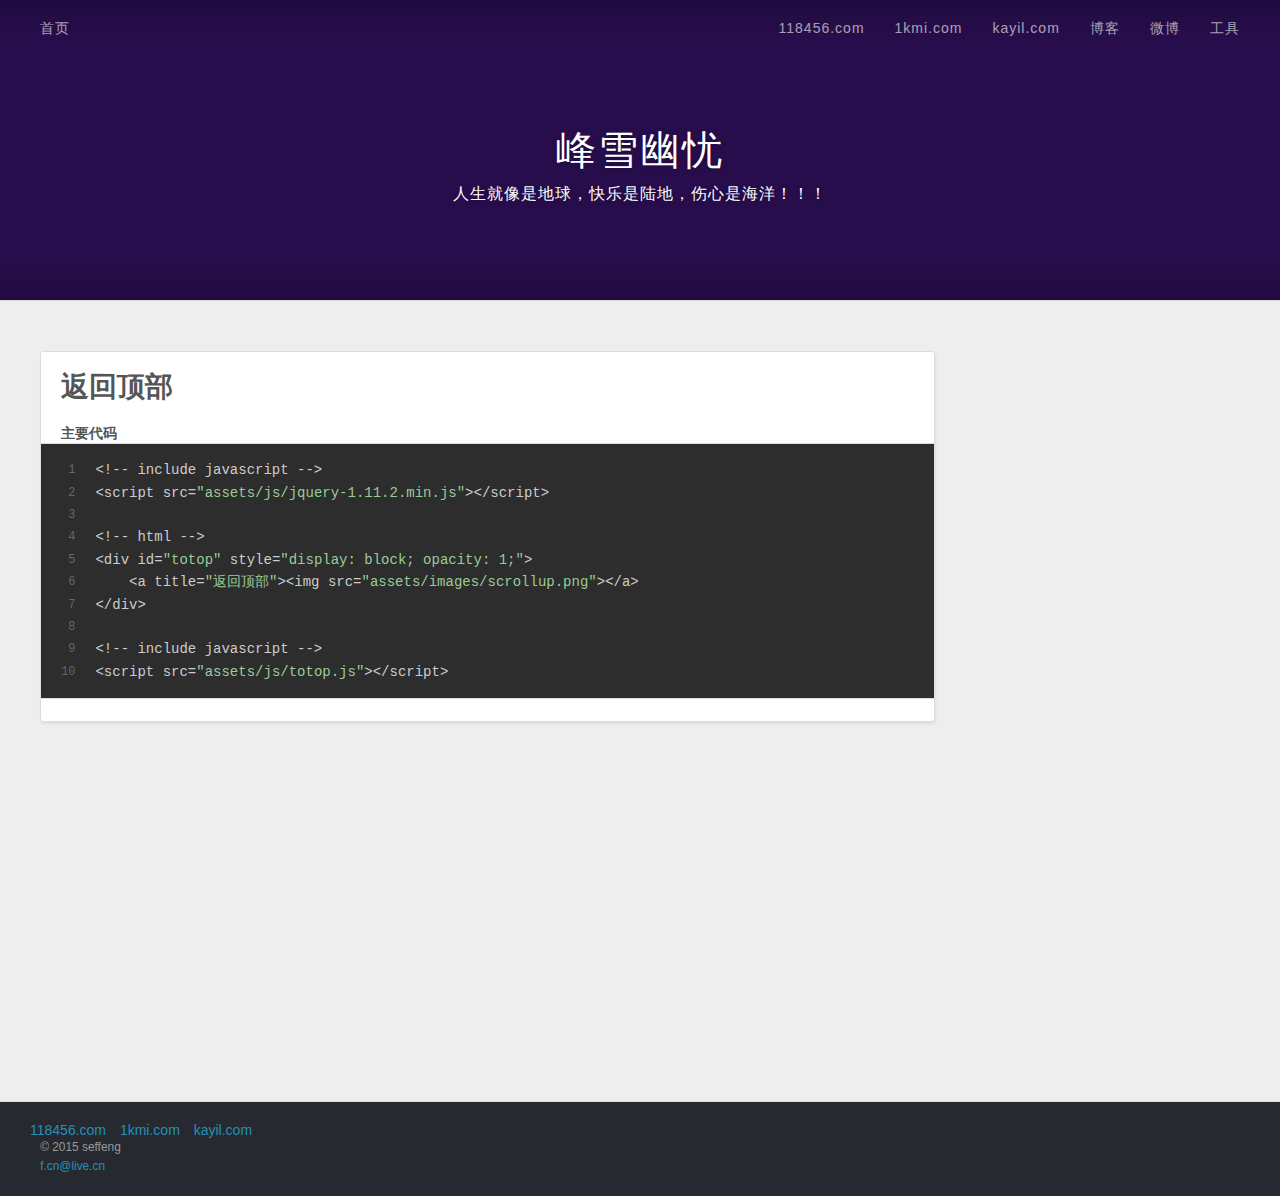
<file: totop.html>
<!DOCTYPE html>
<html>
    <head>
        <meta charset="utf-8">
        <title>存储html等及JS插件库 -- 118456.com,kail.com,1kmi.com</title>
        <meta name="viewport" content="width=device-width, initial-scale=1, maximum-scale=1">
        <meta name="description" content="118456.com,kail.com,1kmi.com,域名出售,domain sale">
        <meta property="og:type" content="website">
        <meta property="og:title" content="峰雪幽忧 -- 118456.com,kail.com,1kmi.com">
        <meta property="og:url" content="http://118456.com/">
        <meta property="og:site_name" content="峰雪幽忧 -- 118456.com,kail.com,1kmi.com">
        <meta property="og:description" content="118456.com,kail.com,1kmi.com,域名出售,domain sale">
        <meta name="twitter:card" content="summary">
        <meta name="twitter:title" content="峰雪幽忧 -- 118456.com,kail.com,1kmi.com">
        <meta name="twitter:description" content="118456.com,kail.com,1kmi.com,域名出售,domain sale">
        <link rel="icon" href="favicon.png">
        <link rel="stylesheet" href="assets/css/default.css" type="text/css">
        <script src="assets/js/jquery-1.11.2.min.js"></script>
        <!--[if lt IE 9]>
            <script src="assets/js/html5shiv.min.js"></script>
            <script src="assets/js/respond.min.js"></script>
        <![endif]-->
    </head>

    <body>
        <div id="container">
            <div id="wrap">
                <header id="header">
                    <div id="banner"></div>
                    <div id="header-outer" class="outer">
                        <div id="header-title" class="inner">
                            <h1 id="logo-wrap"><span id="logo">峰雪幽忧</span></h1>
                            <h2 id="subtitle-wrap"><span id="subtitle">人生就像是地球，快乐是陆地，伤心是海洋！！！</span></h2>
                        </div>
                        <div id="header-inner" class="inner">
                            <nav id="main-nav">
                                <a id="main-nav-toggle" class="nav-icon"></a>
                                <a class="main-nav-link" href="/html_libs/">首页</a>
                            </nav>
                            <nav id="sub-nav">
                                <a class="main-nav-link" href="http://118456.com/" target="_blank">118456.com</a>
                                <a class="main-nav-link" href="http://1kmi.com/" target="_blank">1kmi.com</a>
                                <a class="main-nav-link" href="http://kayil.com/" target="_blank">kayil.com</a>
                                <a class="main-nav-link" href="http://seffeng.blog.163.com/" target="_blank">博客</a>
                                <a class="main-nav-link" href="http://weibo.com/seffeng/" target="_blank">微博</a>
                                <a class="main-nav-link" href="http://118456.oschina.mopaas.com/" target="_blank">工具</a>
                            </nav>
                        </div>
                    </div>
                </header>
                <div class="outer">
                    <section id="main">
                        <article class="article article-type-post">
                            <div class="article-inner">
                                <header class="article-header">
                                    <h1 class="article-title">返回顶部</h1>
                                </header>
                                <div class="article-entry">
                                    <p></p>
                                    <strong>主要代码</strong>
                                    <figure class="highlight bash">
                                        <table>
                                            <tr>
                                                <td class="gutter">
                                                    <pre><div class="line">1</div><div class="line">2</div><div class="line">3</div><div class="line">4</div><div class="line">5</div><div class="line">6</div><div class="line">7</div><div class="line">8</div><div class="line">9</div><div class="line">10</div></pre>
                                                </td>
                                                <td class="code">
                                                    <pre><div class="line">&lt;!-- include javascript --&gt;</div><div class="line">&lt;script src=<span class="string">"assets/js/jquery-1.11.2.min.js"</span>&gt;&lt;/script&gt;</div><div class="line"></div><div class="line">&lt;!-- html --&gt;</div><div class="line">&lt;div id=<span class="string">"totop"</span> style=<span class="string">"display: block; opacity: 1;"</span>&gt;</div><div class="line">    &lt;a title=<span class="string">"返回顶部"</span>&gt;&lt;img src=<span class="string">"assets/images/scrollup.png"</span>&gt;&lt;/a&gt;</div><div class="line">&lt;/div&gt;</div><div class="line"></div><div class="line">&lt;!-- include javascript --&gt;</div><div class="line">&lt;script src=<span class="string">"assets/js/totop.js"</span>&gt;&lt;/script&gt;</div></pre>
                                                </td>
                                            </tr>
                                        </table>
                                    </figure>
                                    <p></p>
                                </div>
                            </div>
                        </article>
                    </section>
                </div>
                <footer id="footer">
                    <div class="outer">
                        <a href="http://118456.com/" target="_blank">118456.com</a>
                        <a style="margin-left:10px; margin-right:10px;" href="http://1kmi.com/" target="_blank">1kmi.com</a>
                        <a href="http://kayil.com/" target="_blank">kayil.com</a>
                        <div id="footer-info" class="inner">
                            &copy; 2015 seffeng<br>
                            <a href="mailto:f.cn@live.cn">f.cn@live.cn</a><br>
                        </div>
                    </div>
                </footer>
                <div id="totop" style="display: block; opacity: 1;">
                    <a title="返回顶部"><img src="assets/images/scrollup.png"></a>
                </div>
                <script src="assets/js/totop.js"></script>
            </div>
            <nav id="mobile-nav">
                <a class="mobile-nav-link" href="/html_libs/">首页</a>
                <a class="mobile-nav-link" href="http://118456.com/" target="_blank">118456.com</a>
                <a class="mobile-nav-link" href="http://1kmi.com/" target="_blank">1kmi.com</a>
                <a class="mobile-nav-link" href="http://kayil.com/" target="_blank">kayil.com</a>
                <a class="mobile-nav-link" href="http://seffeng.blog.163.com/" target="_blank">博客</a>
                <a class="mobile-nav-link" href="http://weibo.com/seffeng/" target="_blank">微博</a>
                <a class="mobile-nav-link" href="http://118456.oschina.mopaas.com/" target="_blank">工具</a>
            </nav>
            <script src="assets/js/mobile_nav.js"></script>
        </div>
    </body>
</html>
</file>
<file: assets/css/default.css>
body {
  width: 100%;
}
body:before,
body:after {
  content: "";
  display: table;
}
body:after {
  clear: both;
}
html,
body,
div,
span,
applet,
object,
iframe,
h1,
h2,
h3,
h4,
h5,
h6,
p,
blockquote,
pre,
a,
abbr,
acronym,
address,
big,
cite,
code,
del,
dfn,
em,
img,
ins,
kbd,
q,
s,
samp,
small,
strike,
strong,
sub,
sup,
tt,
var,
dl,
dt,
dd,
ol,
ul,
li,
fieldset,
form,
label,
legend,
table,
caption,
tbody,
tfoot,
thead,
tr,
th,
td {
  margin: 0;
  padding: 0;
  border: 0;
  outline: 0;
  font-weight: inherit;
  font-style: inherit;
  font-family: inherit;
  font-size: 100%;
  vertical-align: baseline;
}
body {
  line-height: 1;
  color: #000;
  background: #fff;
}
ol,
ul {
  list-style: none;
}
table {
  border-collapse: separate;
  border-spacing: 0;
  vertical-align: middle;
}
caption,
th,
td {
  text-align: left;
  font-weight: normal;
  vertical-align: middle;
}
a img {
  border: none;
}
input,
button {
  margin: 0;
  padding: 0;
}
input::-moz-focus-inner,
button::-moz-focus-inner {
  border: 0;
  padding: 0;
}
@font-face {
  font-family: 'FontAwesome';
  src: url('../fonts/fontawesome-webfont.eot?v=4.3.0');
  src: url('../fonts/fontawesome-webfont.eot?#iefix&v=4.3.0') format('embedded-opentype'), url('../fonts/fontawesome-webfont.woff?v=4.3.0') format('woff'), url('../fonts/fontawesome-webfont.ttf?v=4.3.0') format('truetype'), url('../fonts/fontawesome-webfont.svg?v=4.3.0#fontawesomeregular') format('svg');
  font-weight: normal;
  font-style: normal;
}
html,
body,
#container {
  height: 100%;
}
body {
  background: #eee;
  font: 14px "Helvetica Neue", Helvetica, Arial, sans-serif;
  -webkit-text-size-adjust: 100%;
}
.outer {
  max-width: 1220px;
  margin: 0 auto;
  padding: 0 20px;
}
.outer:before,
.outer:after {
  content: "";
  display: table;
}
.outer:after {
  clear: both;
}
.inner {
  display: inline;
  float: left;
  width: 98.3333333333333%;
  margin: 0 0.8333333333333%;
}
.left,
.alignleft {
  float: left;
}
.right,
.alignright {
  float: right;
}
.clear {
  clear: both;
}
#container {
  position: relative;
}
.mobile-nav-on {
  overflow: hidden;
}
#wrap {
  height: 100%;
  width: 100%;
  position: absolute;
  top: 0;
  left: 0;
  -webkit-transition: 0.2s ease-out;
  -moz-transition: 0.2s ease-out;
  -ms-transition: 0.2s ease-out;
  transition: 0.2s ease-out;
  z-index: 1;
  background: #eee;
}
.mobile-nav-on #wrap {
  left: 200px;
}
@media screen and (min-width: 768px) {
  #main {
    display: inline;
    float: left;
    width: 73.3333333333333%;
    margin: 0 0.8333333333333%;
    min-height: 800px;
  }
}
.article-date,
.article-category-link,
.archive-year,
.widget-title {
  text-decoration: none;
  text-transform: uppercase;
  letter-spacing: 2px;
  color: #999;
  margin-bottom: 1em;
  margin-left: 5px;
  line-height: 1em;
  text-shadow: 0 1px #fff;
  font-weight: bold;
}
.article-inner,
.archive-article-inner {
  background: #fff;
  -webkit-box-shadow: 1px 2px 3px #ddd;
  box-shadow: 1px 2px 3px #ddd;
  border: 1px solid #ddd;
  -webkit-border-radius: 3px;
  border-radius: 3px;
}
.article-entry h1,
.widget h1 {
  font-size: 2em;
}
.article-entry h2,
.widget h2 {
  font-size: 1.5em;
}
.article-entry h3,
.widget h3 {
  font-size: 1.3em;
}
.article-entry h4,
.widget h4 {
  font-size: 1.2em;
}
.article-entry h5,
.widget h5 {
  font-size: 1em;
}
.article-entry h6,
.widget h6 {
  font-size: 1em;
  color: #999;
}
.article-entry hr,
.widget hr {
  border: 1px dashed #ddd;
}
.article-entry strong,
.widget strong {
  font-weight: bold;
}
.article-entry em,
.widget em,
.article-entry cite,
.widget cite {
  font-style: italic;
}
.article-entry sup,
.widget sup,
.article-entry sub,
.widget sub {
  font-size: 0.75em;
  line-height: 0;
  position: relative;
  vertical-align: baseline;
}
.article-entry sup,
.widget sup {
  top: -0.5em;
}
.article-entry sub,
.widget sub {
  bottom: -0.2em;
}
.article-entry small,
.widget small {
  font-size: 0.85em;
}
.article-entry acronym,
.widget acronym,
.article-entry abbr,
.widget abbr {
  border-bottom: 1px dotted;
}
.article-entry ul,
.widget ul,
.article-entry ol,
.widget ol,
.article-entry dl,
.widget dl {
  margin: 0 20px;
  line-height: 1.6em;
}
.article-entry ul ul,
.widget ul ul,
.article-entry ol ul,
.widget ol ul,
.article-entry ul ol,
.widget ul ol,
.article-entry ol ol,
.widget ol ol {
  margin-top: 0;
  margin-bottom: 0;
}
.article-entry ul,
.widget ul {
  list-style: disc;
}
.article-entry ol,
.widget ol {
  list-style: decimal;
}
.article-entry dt,
.widget dt {
  font-weight: bold;
}
#header {
  height: 300px;
  position: relative;
  border-bottom: 1px solid #ddd;
}
#header:before,
#header:after {
  content: "";
  position: absolute;
  left: 0;
  right: 0;
  height: 40px;
}
#header:before {
  top: 0;
  background: -webkit-linear-gradient(rgba(0,0,0,0.2), transparent);
  background: -moz-linear-gradient(rgba(0,0,0,0.2), transparent);
  background: -ms-linear-gradient(rgba(0,0,0,0.2), transparent);
  background: linear-gradient(rgba(0,0,0,0.2), transparent);
}
#header:after {
  bottom: 0;
  background: -webkit-linear-gradient(transparent, rgba(0,0,0,0.2));
  background: -moz-linear-gradient(transparent, rgba(0,0,0,0.2));
  background: -ms-linear-gradient(transparent, rgba(0,0,0,0.2));
  background: linear-gradient(transparent, rgba(0,0,0,0.2));
}
#header-outer {
  height: 100%;
  position: relative;
}
#header-inner {
  position: relative;
  overflow: hidden;
}
#banner {
  position: absolute;
  top: 0;
  left: 0;
  width: 100%;
  height: 100%;
  background-color: #280D4D;
  -webkit-background-size: cover;
  -moz-background-size: cover;
  background-size: cover;
  z-index: -1;
}
#header-title {
  text-align: center;
  height: 40px;
  position: absolute;
  top: 50%;
  left: 0;
  margin-top: -20px;
}
#logo,
#subtitle {
  text-decoration: none;
  color: #fff;
  font-weight: 300;
  text-shadow: 0 1px 4px rgba(0,0,0,0.3);
}
#logo {
  font-size: 40px;
  line-height: 40px;
  letter-spacing: 2px;
}
#subtitle {
  font-size: 16px;
  line-height: 16px;
  letter-spacing: 1px;
}
#subtitle-wrap {
  margin-top: 16px;
}
#main-nav {
  float: left;
  margin-left: -15px;
}
.nav-icon,
.main-nav-link {
  float: left;
  color: #fff;
  opacity: 0.6;
  text-decoration: none;
  text-shadow: 0 1px rgba(0,0,0,0.2);
  -webkit-transition: opacity 0.2s;
  -moz-transition: opacity 0.2s;
  -ms-transition: opacity 0.2s;
  transition: opacity 0.2s;
  display: block;
  padding: 20px 15px;
}
.nav-icon:hover,
.main-nav-link:hover {
  opacity: 1;
}
.nav-icon {
  font-family: FontAwesome;
  text-align: center;
  font-size: 14px;
  width: 14px;
  height: 14px;
  padding: 20px 15px;
  position: relative;
  cursor: pointer;
}
.main-nav-link {
  font-weight: 300;
  letter-spacing: 1px;
}
@media screen and (max-width: 479px) {
  .main-nav-link {
    display: none;
  }
}
#main-nav-toggle {
  display: none;
}
#main-nav-toggle:before {
  content: "\f0c9";
}
@media screen and (max-width: 479px) {
  #main-nav-toggle {
    display: block;
  }
}
#sub-nav {
  float: right;
  margin-right: -15px;
}
#nav-rss-link:before {
  content: "\f09e";
}
#nav-search-btn:before {
  content: "\f002";
}
#search-form-wrap {
  position: absolute;
  top: 15px;
  width: 150px;
  height: 30px;
  right: -150px;
  opacity: 0;
  -webkit-transition: 0.2s ease-out;
  -moz-transition: 0.2s ease-out;
  -ms-transition: 0.2s ease-out;
  transition: 0.2s ease-out;
}
#search-form-wrap.on {
  opacity: 1;
  right: 0;
}
@media screen and (max-width: 479px) {
  #search-form-wrap {
    width: 100%;
    right: -100%;
  }
}
.search-form {
  position: absolute;
  top: 0;
  left: 0;
  right: 0;
  background: #fff;
  padding: 5px 15px;
  -webkit-border-radius: 15px;
  border-radius: 15px;
  -webkit-box-shadow: 0 0 10px rgba(0,0,0,0.3);
  box-shadow: 0 0 10px rgba(0,0,0,0.3);
}
.search-form-input {
  border: none;
  background: none;
  color: #555;
  width: 100%;
  font: 13px "Helvetica Neue", Helvetica, Arial, sans-serif;
  outline: none;
}
.search-form-input::-webkit-search-results-decoration,
.search-form-input::-webkit-search-cancel-button {
  -webkit-appearance: none;
}
.search-form-submit {
  position: absolute;
  top: 50%;
  right: 10px;
  margin-top: -7px;
  font: 13px FontAwesome;
  border: none;
  background: none;
  color: #bbb;
  cursor: pointer;
}
.search-form-submit:hover,
.search-form-submit:focus {
  color: #777;
}
.article {
  margin: 50px 0;
}
.article-inner {
  overflow: hidden;
}
.article-meta:before,
.article-meta:after {
  content: "";
  display: table;
}
.article-meta:after {
  clear: both;
}
.article-date {
  float: left;
}
.article-category {
  float: left;
  line-height: 1em;
  color: #ccc;
  text-shadow: 0 1px #fff;
  margin-left: 8px;
}
.article-category:before {
  content: "\2022";
}
.article-category-link {
  margin: 0 12px 1em;
}
.article-header {
  padding: 20px 20px 0;
}
.article-title {
  text-decoration: none;
  font-size: 2em;
  font-weight: bold;
  color: #555;
  line-height: 1.1em;
  -webkit-transition: color 0.2s;
  -moz-transition: color 0.2s;
  -ms-transition: color 0.2s;
  transition: color 0.2s;
}
a.article-title:hover {
  color: #258fb8;
}
.article-entry {
  color: #555;
  padding: 0 20px;
}
.article-entry:before,
.article-entry:after {
  content: "";
  display: table;
}
.article-entry:after {
  clear: both;
}
.article-entry p,
.article-entry table {
  line-height: 1.6em;
  margin: 1.6em 0;
}
.article-entry h1,
.article-entry h2,
.article-entry h3,
.article-entry h4,
.article-entry h5,
.article-entry h6 {
  font-weight: bold;
}
.article-entry h1,
.article-entry h2,
.article-entry h3,
.article-entry h4,
.article-entry h5,
.article-entry h6 {
  line-height: 1.1em;
  margin: 1.1em 0;
}
.article-entry a {
  color: #258fb8;
  text-decoration: none;
}
.article-entry a:hover {
  text-decoration: underline;
}
.article-entry ul,
.article-entry ol,
.article-entry dl {
  margin-top: 1.6em;
  margin-bottom: 1.6em;
}
.article-entry img,
.article-entry video {
  max-width: 100%;
  height: auto;
  display: block;
  margin: auto;
}
.article-entry iframe {
  border: none;
}
.article-entry table {
  width: 100%;
  border-collapse: collapse;
  border-spacing: 0;
}
.article-entry th {
  font-weight: bold;
  border-bottom: 3px solid #ddd;
  padding-bottom: 0.5em;
}
.article-entry td {
  border-bottom: 1px solid #ddd;
  padding: 10px 0;
}
.article-entry blockquote {
  font-family: Georgia, "Times New Roman", serif;
  font-size: 1.4em;
  margin: 1.6em 20px;
  text-align: center;
}
.article-entry blockquote footer {
  font-size: 14px;
  margin: 1.6em 0;
  font-family: "Helvetica Neue", Helvetica, Arial, sans-serif;
}
.article-entry blockquote footer cite:before {
  content: "";
  padding: 0 0.5em;
}
.article-entry .pullquote {
  text-align: left;
  width: 45%;
  margin: 0;
}
.article-entry .pullquote.left {
  margin-left: 0.5em;
  margin-right: 1em;
}
.article-entry .pullquote.right {
  margin-right: 0.5em;
  margin-left: 1em;
}
.article-entry .caption {
  color: #999;
  display: block;
  font-size: 0.9em;
  margin-top: 0.5em;
  position: relative;
  text-align: center;
}
.article-entry .video-container {
  position: relative;
  padding-top: 56.25%;
  height: 0;
  overflow: hidden;
}
.article-entry .video-container iframe,
.article-entry .video-container object,
.article-entry .video-container embed {
  position: absolute;
  top: 0;
  left: 0;
  width: 100%;
  height: 100%;
  margin-top: 0;
}
.article-more-link a {
  display: inline-block;
  line-height: 1em;
  padding: 6px 15px;
  -webkit-border-radius: 15px;
  border-radius: 15px;
  background: #eee;
  color: #999;
  text-shadow: 0 1px #fff;
  text-decoration: none;
}
.article-more-link a:hover {
  background: #258fb8;
  color: #fff;
  text-decoration: none;
  text-shadow: 0 1px #1e7293;
}
.article-footer {
  font-size: 0.85em;
  line-height: 1.6em;
  border-top: 1px solid #ddd;
  padding-top: 1.6em;
  margin: 0 20px 20px;
}
.article-footer:before,
.article-footer:after {
  content: "";
  display: table;
}
.article-footer:after {
  clear: both;
}
.article-footer a {
  color: #999;
  text-decoration: none;
}
.article-footer a:hover {
  color: #555;
}
.article-tag-list-item {
  float: left;
  margin-right: 10px;
}
.article-tag-list-link:before {
  content: "#";
}
.article-comment-link {
  float: right;
}
.article-comment-link:before {
  content: "\f075";
  font-family: FontAwesome;
  padding-right: 8px;
}
.article-share-link {
  cursor: pointer;
  float: right;
  margin-left: 20px;
}
.article-share-link:before {
  content: "\f064";
  font-family: FontAwesome;
  padding-right: 6px;
}
#article-nav {
  position: relative;
}
#article-nav:before,
#article-nav:after {
  content: "";
  display: table;
}
#article-nav:after {
  clear: both;
}
@media screen and (min-width: 768px) {
  #article-nav {
    margin: 50px 0;
  }
  #article-nav:before {
    width: 8px;
    height: 8px;
    position: absolute;
    top: 50%;
    left: 50%;
    margin-top: -4px;
    margin-left: -4px;
    content: "";
    -webkit-border-radius: 50%;
    border-radius: 50%;
    background: #ddd;
    -webkit-box-shadow: 0 1px 2px #fff;
    box-shadow: 0 1px 2px #fff;
  }
}
.article-nav-link-wrap {
  text-decoration: none;
  text-shadow: 0 1px #fff;
  color: #999;
  -webkit-box-sizing: border-box;
  -moz-box-sizing: border-box;
  box-sizing: border-box;
  margin-top: 50px;
  text-align: center;
  display: block;
}
.article-nav-link-wrap:hover {
  color: #555;
}
@media screen and (min-width: 768px) {
  .article-nav-link-wrap {
    width: 50%;
    margin-top: 0;
  }
}
@media screen and (min-width: 768px) {
  #article-nav-newer {
    float: left;
    text-align: right;
    padding-right: 20px;
  }
}
@media screen and (min-width: 768px) {
  #article-nav-older {
    float: right;
    text-align: left;
    padding-left: 20px;
  }
}
.article-nav-caption {
  text-transform: uppercase;
  letter-spacing: 2px;
  color: #ddd;
  line-height: 1em;
  font-weight: bold;
}
#article-nav-newer .article-nav-caption {
  margin-right: -2px;
}
.article-nav-title {
  font-size: 0.85em;
  line-height: 1.6em;
  margin-top: 0.5em;
}
.article-share-box {
  position: absolute;
  display: none;
  background: #fff;
  -webkit-box-shadow: 1px 2px 10px rgba(0,0,0,0.2);
  box-shadow: 1px 2px 10px rgba(0,0,0,0.2);
  -webkit-border-radius: 3px;
  border-radius: 3px;
  margin-left: -145px;
  overflow: hidden;
  z-index: 1;
}
.article-share-box.on {
  display: block;
}
.article-share-input {
  width: 100%;
  background: none;
  -webkit-box-sizing: border-box;
  -moz-box-sizing: border-box;
  box-sizing: border-box;
  font: 14px "Helvetica Neue", Helvetica, Arial, sans-serif;
  padding: 0 15px;
  color: #555;
  outline: none;
  border: 1px solid #ddd;
  -webkit-border-radius: 3px 3px 0 0;
  border-radius: 3px 3px 0 0;
  height: 36px;
  line-height: 36px;
}
.article-share-links {
  background: #eee;
}
.article-share-links:before,
.article-share-links:after {
  content: "";
  display: table;
}
.article-share-links:after {
  clear: both;
}
.article-share-twitter,
.article-share-facebook,
.article-share-pinterest,
.article-share-google {
  width: 50px;
  height: 36px;
  display: block;
  float: left;
  position: relative;
  color: #999;
  text-shadow: 0 1px #fff;
}
.article-share-twitter:before,
.article-share-facebook:before,
.article-share-pinterest:before,
.article-share-google:before {
  font-size: 20px;
  font-family: FontAwesome;
  width: 20px;
  height: 20px;
  position: absolute;
  top: 50%;
  left: 50%;
  margin-top: -10px;
  margin-left: -10px;
  text-align: center;
}
.article-share-twitter:hover,
.article-share-facebook:hover,
.article-share-pinterest:hover,
.article-share-google:hover {
  color: #fff;
}
.article-share-twitter:before {
  content: "\f099";
}
.article-share-twitter:hover {
  background: #00aced;
  text-shadow: 0 1px #008abe;
}
.article-share-facebook:before {
  content: "\f09a";
}
.article-share-facebook:hover {
  background: #3b5998;
  text-shadow: 0 1px #2f477a;
}
.article-share-pinterest:before {
  content: "\f0d2";
}
.article-share-pinterest:hover {
  background: #cb2027;
  text-shadow: 0 1px #a21a1f;
}
.article-share-google:before {
  content: "\f0d5";
}
.article-share-google:hover {
  background: #dd4b39;
  text-shadow: 0 1px #be3221;
}
.article-gallery {
  background: #000;
  position: relative;
}
.article-gallery-photos {
  position: relative;
  overflow: hidden;
}
.article-gallery-img {
  display: none;
  max-width: 100%;
}
.article-gallery-img:first-child {
  display: block;
}
.article-gallery-img.loaded {
  position: absolute;
  display: block;
}
.article-gallery-img img {
  display: block;
  max-width: 100%;
  margin: 0 auto;
}
#comments {
  background: #fff;
  -webkit-box-shadow: 1px 2px 3px #ddd;
  box-shadow: 1px 2px 3px #ddd;
  padding: 20px;
  border: 1px solid #ddd;
  -webkit-border-radius: 3px;
  border-radius: 3px;
  margin: 50px 0;
}
#comments a {
  color: #258fb8;
}
.archives-wrap {
  margin: 50px 0;
}
.archives:before,
.archives:after {
  content: "";
  display: table;
}
.archives:after {
  clear: both;
}
.archive-year-wrap {
  margin-bottom: 1em;
}
.archives {
  -webkit-column-gap: 10px;
  -moz-column-gap: 10px;
  column-gap: 10px;
}
@media screen and (min-width: 480px) and (max-width: 767px) {
  .archives {
    -webkit-column-count: 2;
    -moz-column-count: 2;
    column-count: 2;
  }
}
@media screen and (min-width: 768px) {
  .archives {
    -webkit-column-count: 3;
    -moz-column-count: 3;
    column-count: 3;
  }
}
.archive-article {
  -webkit-column-break-inside: avoid;
  page-break-inside: avoid;
  overflow: hidden;
  break-inside: avoid-column;
}
.archive-article-inner {
  padding: 10px;
  margin-bottom: 15px;
}
.archive-article-title {
  text-decoration: none;
  font-weight: bold;
  color: #555;
  -webkit-transition: color 0.2s;
  -moz-transition: color 0.2s;
  -ms-transition: color 0.2s;
  transition: color 0.2s;
  line-height: 1.6em;
}
.archive-article-title:hover {
  color: #258fb8;
}
.archive-article-footer {
  margin-top: 1em;
}
.archive-article-date {
  color: #999;
  text-decoration: none;
  font-size: 0.85em;
  line-height: 1em;
  margin-bottom: 0.5em;
  display: block;
}
#page-nav {
  margin: 50px auto;
  background: #fff;
  -webkit-box-shadow: 1px 2px 3px #ddd;
  box-shadow: 1px 2px 3px #ddd;
  border: 1px solid #ddd;
  -webkit-border-radius: 3px;
  border-radius: 3px;
  text-align: center;
  color: #999;
  overflow: hidden;
}
#page-nav:before,
#page-nav:after {
  content: "";
  display: table;
}
#page-nav:after {
  clear: both;
}
#page-nav a,
#page-nav span {
  padding: 10px 20px;
  line-height: 1;
  height: 2ex;
}
#page-nav a {
  color: #999;
  text-decoration: none;
}
#page-nav a:hover {
  background: #999;
  color: #fff;
}
#page-nav .prev {
  float: left;
}
#page-nav .next {
  float: right;
}
#page-nav .page-number {
  display: inline-block;
}
@media screen and (max-width: 479px) {
  #page-nav .page-number {
    display: none;
  }
}
#page-nav .current {
  color: #555;
  font-weight: bold;
}
#page-nav .space {
  color: #ddd;
}
#footer {
  background: #262a30;
  padding: 20px 0;
  border-top: 1px solid #ddd;
  color: #999;
}
#footer a {
  color: #258fb8;
  text-decoration: none;
}
#footer a:hover {
  text-decoration: underline;
}
#footer-info {
  line-height: 1.6em;
  font-size: 0.85em;
}
.article-entry pre,
.article-entry .highlight {
  background: #2d2d2d;
  margin: 0 -20px;
  padding: 15px 20px;
  border-style: solid;
  border-color: #ddd;
  border-width: 1px 0;
  overflow: auto;
  color: #ccc;
  line-height: 22.400000000000002px;
}
.article-entry .highlight .gutter pre,
.article-entry .gist .gist-file .gist-data .line-numbers {
  color: #666;
  font-size: 0.85em;
}
.article-entry pre,
.article-entry code {
  font-family: "Source Code Pro", Consolas, Monaco, Menlo, Consolas, monospace;
}
.article-entry code {
  background: #eee;
  text-shadow: 0 1px #fff;
  padding: 0 0.3em;
}
.article-entry pre code {
  background: none;
  text-shadow: none;
  padding: 0;
}
.article-entry .highlight pre {
  border: none;
  margin: 0;
  padding: 0;
}
.article-entry .highlight table {
  margin: 0;
  width: auto;
}
.article-entry .highlight td {
  border: none;
  padding: 0;
}
.article-entry .highlight figcaption {
  font-size: 0.85em;
  color: #999;
  line-height: 1em;
  margin-bottom: 1em;
}
.article-entry .highlight figcaption:before,
.article-entry .highlight figcaption:after {
  content: "";
  display: table;
}
.article-entry .highlight figcaption:after {
  clear: both;
}
.article-entry .highlight figcaption a {
  float: right;
}
.article-entry .highlight .gutter pre {
  text-align: right;
  padding-right: 20px;
}
.article-entry .highlight .line {
  height: 22.400000000000002px;
}
.article-entry .gist {
  margin: 0 -20px;
  border-style: solid;
  border-color: #ddd;
  border-width: 1px 0;
  background: #2d2d2d;
  padding: 15px 20px 15px 0;
}
.article-entry .gist .gist-file {
  border: none;
  font-family: "Source Code Pro", Consolas, Monaco, Menlo, Consolas, monospace;
  margin: 0;
}
.article-entry .gist .gist-file .gist-data {
  background: none;
  border: none;
}
.article-entry .gist .gist-file .gist-data .line-numbers {
  background: none;
  border: none;
  padding: 0 20px 0 0;
}
.article-entry .gist .gist-file .gist-data .line-data {
  padding: 0 !important;
}
.article-entry .gist .gist-file .highlight {
  margin: 0;
  padding: 0;
  border: none;
}
.article-entry .gist .gist-file .gist-meta {
  background: #2d2d2d;
  color: #999;
  font: 0.85em "Helvetica Neue", Helvetica, Arial, sans-serif;
  text-shadow: 0 0;
  padding: 0;
  margin-top: 1em;
  margin-left: 20px;
}
.article-entry .gist .gist-file .gist-meta a {
  color: #258fb8;
  font-weight: normal;
}
.article-entry .gist .gist-file .gist-meta a:hover {
  text-decoration: underline;
}
pre .comment,
pre .title {
  color: #999;
}
pre .variable,
pre .attribute,
pre .tag,
pre .regexp,
pre .ruby .constant,
pre .xml .tag .title,
pre .xml .pi,
pre .xml .doctype,
pre .html .doctype,
pre .css .id,
pre .css .class,
pre .css .pseudo {
  color: #f2777a;
}
pre .number,
pre .preprocessor,
pre .built_in,
pre .literal,
pre .params,
pre .constant {
  color: #f99157;
}
pre .class,
pre .ruby .class .title,
pre .css .rules .attribute {
  color: #9c9;
}
pre .string,
pre .value,
pre .inheritance,
pre .header,
pre .ruby .symbol,
pre .xml .cdata {
  color: #9c9;
}
pre .css .hexcolor {
  color: #6cc;
}
pre .function,
pre .python .decorator,
pre .python .title,
pre .ruby .function .title,
pre .ruby .title .keyword,
pre .perl .sub,
pre .javascript .title,
pre .coffeescript .title {
  color: #69c;
}
pre .keyword,
pre .javascript .function {
  color: #c9c;
}
@media screen and (max-width: 479px) {
  #mobile-nav {
    position: absolute;
    top: 0;
    left: 0;
    width: 200px;
    height: 100%;
    background: #191919;
    border-right: 1px solid #fff;
  }
}
@media screen and (max-width: 479px) {
  .mobile-nav-link {
    display: block;
    color: #999;
    text-decoration: none;
    padding: 15px 20px;
    font-weight: bold;
  }
  .mobile-nav-link:hover {
    color: #fff;
  }
}
@media screen and (min-width: 768px) {
  #sidebar {
    display: inline;
    float: left;
    width: 23.3333333333333%;
    margin: 0 0.8333333333333%;
  }
}
.widget-wrap {
  margin: 50px 0;
}
.widget {
  color: #777;
  text-shadow: 0 1px #fff;
  background: #ddd;
  -webkit-box-shadow: 0 -1px 4px #ccc inset;
  box-shadow: 0 -1px 4px #ccc inset;
  border: 1px solid #ccc;
  padding: 15px;
  -webkit-border-radius: 3px;
  border-radius: 3px;
}
.widget a {
  color: #258fb8;
  text-decoration: none;
}
.widget a:hover {
  text-decoration: underline;
}
.widget ul ul,
.widget ol ul,
.widget dl ul,
.widget ul ol,
.widget ol ol,
.widget dl ol,
.widget ul dl,
.widget ol dl,
.widget dl dl {
  margin-left: 15px;
  list-style: disc;
}
.widget {
  line-height: 1.6em;
  word-wrap: break-word;
  font-size: 0.9em;
}
.widget ul,
.widget ol {
  list-style: none;
  margin: 0;
}
.widget ul ul,
.widget ol ul,
.widget ul ol,
.widget ol ol {
  margin: 0 20px;
}
.widget ul ul,
.widget ol ul {
  list-style: disc;
}
.widget ul ol,
.widget ol ol {
  list-style: decimal;
}
.category-list-count,
.tag-list-count,
.archive-list-count {
  padding-left: 5px;
  color: #999;
  font-size: 0.85em;
}
.category-list-count:before,
.tag-list-count:before,
.archive-list-count:before {
  content: "(";
}
.category-list-count:after,
.tag-list-count:after,
.archive-list-count:after {
  content: ")";
}
.tagcloud a {
  margin-right: 5px;
}
/** table **/
.table-condensed > thead > tr > th,
.table-condensed > tbody > tr > th,
.table-condensed > tfoot > tr > th,
.table-condensed > thead > tr > td,
.table-condensed > tbody > tr > td,
.table-condensed > tfoot > tr > td {
  padding: 5px;
}
.table {
  width: 100%;
  max-width: 100%;
  margin-bottom: 20px;
}
.table > thead > tr > th,
.table > tbody > tr > th,
.table > tfoot > tr > th,
.table > thead > tr > td,
.table > tbody > tr > td,
.table > tfoot > tr > td {
  padding: 8px;
  line-height: 1.42857143;
  vertical-align: top;
  border-top: 1px solid #ddd;
}
.table > thead > tr > th {
  vertical-align: bottom;
  border-bottom: 2px solid #ddd;
}
.table > caption + thead > tr:first-child > th,
.table > colgroup + thead > tr:first-child > th,
.table > thead:first-child > tr:first-child > th,
.table > caption + thead > tr:first-child > td,
.table > colgroup + thead > tr:first-child > td,
.table > thead:first-child > tr:first-child > td {
  border-top: 0;
}
.table > tbody + tbody {
  border-top: 2px solid #ddd;
}
.table .table {
  background-color: #fff;
}
.table-condensed > thead > tr > th,
.table-condensed > tbody > tr > th,
.table-condensed > tfoot > tr > th,
.table-condensed > thead > tr > td,
.table-condensed > tbody > tr > td,
.table-condensed > tfoot > tr > td {
  padding: 5px;
}
.table-bordered {
  border: 1px solid #ddd;
}
.table-bordered > thead > tr > th,
.table-bordered > tbody > tr > th,
.table-bordered > tfoot > tr > th,
.table-bordered > thead > tr > td,
.table-bordered > tbody > tr > td,
.table-bordered > tfoot > tr > td {
  border: 1px solid #ddd;
}
.table-bordered > thead > tr > th,
.table-bordered > thead > tr > td {
  border-bottom-width: 2px;
}
.table-striped > tbody > tr:nth-of-type(odd) {
  background-color: #f9f9f9;
}
.table-hover > tbody > tr:hover {
  background-color: #f5f5f5;
}
table col[class*="col-"] {
  position: static;
  display: table-column;
  float: none;
}
table td[class*="col-"],
table th[class*="col-"] {
  position: static;
  display: table-cell;
  float: none;
}
.table > thead > tr > td.active,
.table > tbody > tr > td.active,
.table > tfoot > tr > td.active,
.table > thead > tr > th.active,
.table > tbody > tr > th.active,
.table > tfoot > tr > th.active,
.table > thead > tr.active > td,
.table > tbody > tr.active > td,
.table > tfoot > tr.active > td,
.table > thead > tr.active > th,
.table > tbody > tr.active > th,
.table > tfoot > tr.active > th {
  background-color: #f5f5f5;
}
.table-hover > tbody > tr > td.active:hover,
.table-hover > tbody > tr > th.active:hover,
.table-hover > tbody > tr.active:hover > td,
.table-hover > tbody > tr:hover > .active,
.table-hover > tbody > tr.active:hover > th {
  background-color: #e8e8e8;
}
.table > thead > tr > td.success,
.table > tbody > tr > td.success,
.table > tfoot > tr > td.success,
.table > thead > tr > th.success,
.table > tbody > tr > th.success,
.table > tfoot > tr > th.success,
.table > thead > tr.success > td,
.table > tbody > tr.success > td,
.table > tfoot > tr.success > td,
.table > thead > tr.success > th,
.table > tbody > tr.success > th,
.table > tfoot > tr.success > th {
  background-color: #dff0d8;
}
.table-hover > tbody > tr > td.success:hover,
.table-hover > tbody > tr > th.success:hover,
.table-hover > tbody > tr.success:hover > td,
.table-hover > tbody > tr:hover > .success,
.table-hover > tbody > tr.success:hover > th {
  background-color: #d0e9c6;
}
.table > thead > tr > td.info,
.table > tbody > tr > td.info,
.table > tfoot > tr > td.info,
.table > thead > tr > th.info,
.table > tbody > tr > th.info,
.table > tfoot > tr > th.info,
.table > thead > tr.info > td,
.table > tbody > tr.info > td,
.table > tfoot > tr.info > td,
.table > thead > tr.info > th,
.table > tbody > tr.info > th,
.table > tfoot > tr.info > th {
  background-color: #d9edf7;
}
.table-hover > tbody > tr > td.info:hover,
.table-hover > tbody > tr > th.info:hover,
.table-hover > tbody > tr.info:hover > td,
.table-hover > tbody > tr:hover > .info,
.table-hover > tbody > tr.info:hover > th {
  background-color: #c4e3f3;
}
.table > thead > tr > td.warning,
.table > tbody > tr > td.warning,
.table > tfoot > tr > td.warning,
.table > thead > tr > th.warning,
.table > tbody > tr > th.warning,
.table > tfoot > tr > th.warning,
.table > thead > tr.warning > td,
.table > tbody > tr.warning > td,
.table > tfoot > tr.warning > td,
.table > thead > tr.warning > th,
.table > tbody > tr.warning > th,
.table > tfoot > tr.warning > th {
  background-color: #fcf8e3;
}
.table-hover > tbody > tr > td.warning:hover,
.table-hover > tbody > tr > th.warning:hover,
.table-hover > tbody > tr.warning:hover > td,
.table-hover > tbody > tr:hover > .warning,
.table-hover > tbody > tr.warning:hover > th {
  background-color: #faf2cc;
}
.table > thead > tr > td.danger,
.table > tbody > tr > td.danger,
.table > tfoot > tr > td.danger,
.table > thead > tr > th.danger,
.table > tbody > tr > th.danger,
.table > tfoot > tr > th.danger,
.table > thead > tr.danger > td,
.table > tbody > tr.danger > td,
.table > tfoot > tr.danger > td,
.table > thead > tr.danger > th,
.table > tbody > tr.danger > th,
.table > tfoot > tr.danger > th {
  background-color: #f2dede;
}
.table-hover > tbody > tr > td.danger:hover,
.table-hover > tbody > tr > th.danger:hover,
.table-hover > tbody > tr.danger:hover > td,
.table-hover > tbody > tr:hover > .danger,
.table-hover > tbody > tr.danger:hover > th {
  background-color: #ebcccc;
}
.table-responsive {
  min-height: .01%;
  overflow-x: auto;
}
/** end table **/
#totop {
  position: fixed;
  bottom: 3em;
  right: 1em;
  cursor: pointer;
}
</file>
